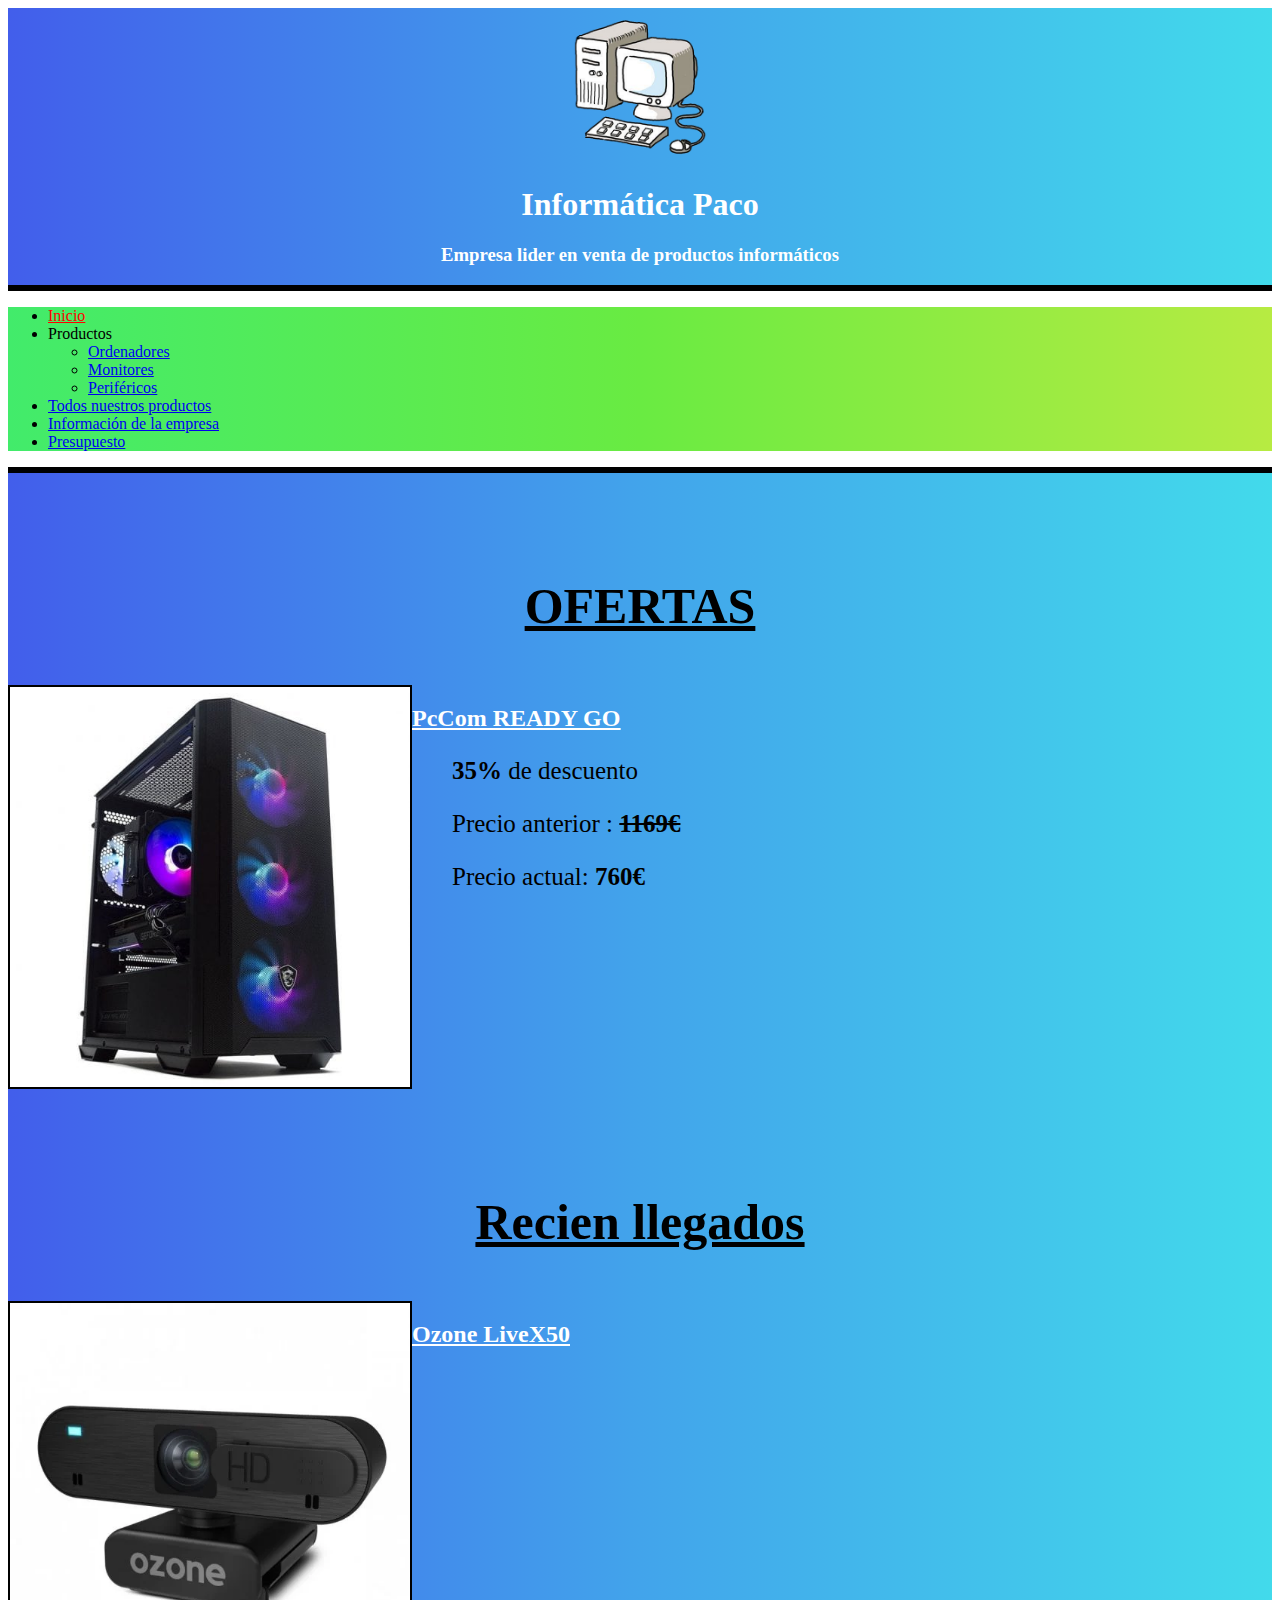
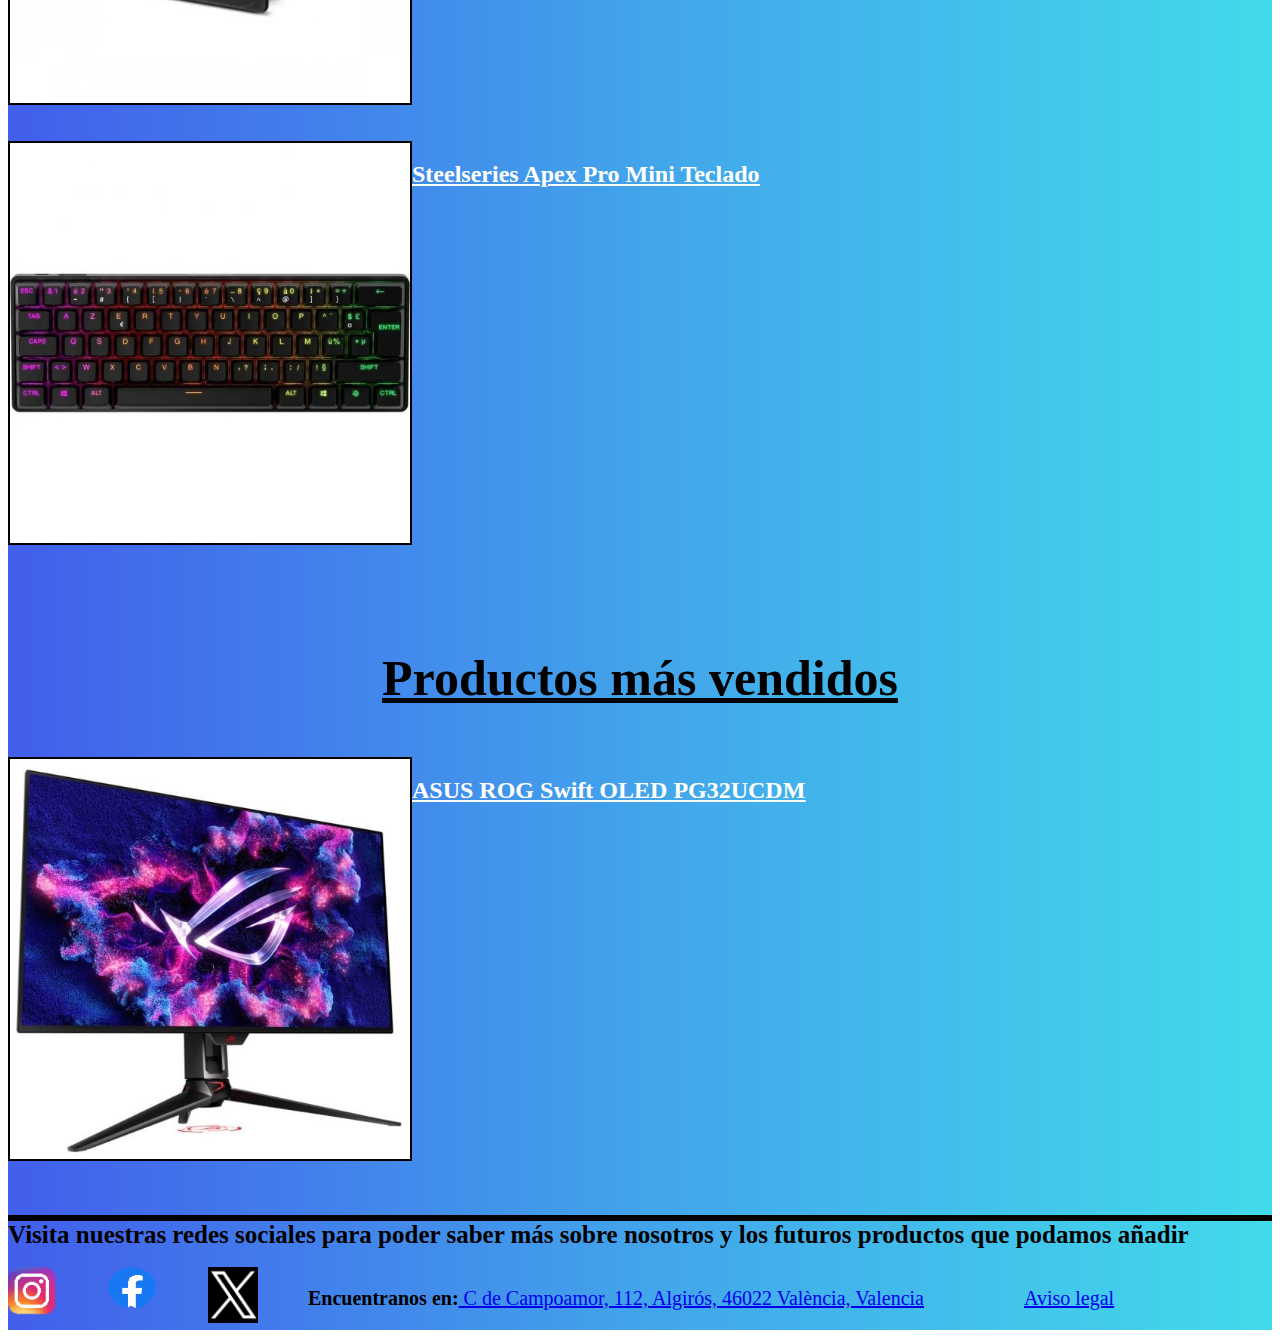
<file: index.html>
<!DOCTYPE html>
<html lang="es">

    <head>
        <meta charset="UTF-8">
        <link rel="stylesheet" href="css/IndexStyle.css">
        <title>Inicio</title>
        <link rel="shortcut icon" href="imagenes/ordenador-dibujo.png">
    </head>
<div class="fondo">
    <header class="cabecera">
       <div id="cab">
        <img src="imagenes/ordenador-dibujo.png" alt="IconoOrdenador">
        <h1>Informática Paco</h1>
        <h3>Empresa lider en venta de productos informáticos</h3>
       </div> 
    </header>

    <div class="separación"></div>
</div>
<div class="fondo2">
    <nav>
        <ul>
            <li><a href="index.html" id="lugarAct">Inicio</a></li>
            <li>Productos
                <ul>
                    <li><a href="paginas/Ordenadores.html">Ordenadores</a></li>
                    <li><a href="paginas/Monitores.html">Monitores</a></li>
                    <li><a href="paginas/Perifericos.html">Periféricos</a></li>
                </ul>
            </li>
            <li><a href="paginas/Productos.html">Todos nuestros productos</a></li>
            <li><a href="paginas/contactos.html">Información de la empresa</a></li>
            <li><a href="paginas/presupuesto.html"  >Presupuesto</a></li>
        </ul>
    </nav>
</div>
<div class="separación"></div>
<div class="fondo">
<br><br><br>
<h3 class="titulo"> <u>OFERTAS</u> </h3>
<div class="contenedor">
    <img class="imagen" src="imagenes/OrdGAlt.png" alt="ordenador" >
    <div>
        <h2 class="Eh2"><a class="Eh2" href="paginas/Ordenadores.html">PcCom READY GO</a></h2>
            <div id="contenido">
                <blockquote><b>35%</b> de descuento</blockquote>
                <blockquote>Precio anterior : <b><del>1169€</del></b></blockquote> 
                <blockquote>Precio actual: <b>760€</b></blockquote> 
            </div>  
    </div>
</div>
<br><br><br>
<h3 class="titulo"> <u>Recien llegados</u> </h3>
<div class="contenedor">
    <img class="imagen" src="imagenes/Webcam.png" alt="webcam" >
    <div>
        <h2 class="Eh2"><a class="Eh2" href="paginas/Perifericos.html">Ozone LiveX50</a></h2>
        
    </div>
    
</div>
<br><br>
<div class="contenedor">
    <img class="imagen" src="imagenes/Teclado.png" alt="teclado" >
    <div>
        <h2 class="Eh2"><a class="Eh2" href="paginas/Perifericos.html">Steelseries Apex Pro Mini Teclado</a></h2>
        
    </div>
</div>
<br><br><br>
<h3 class="titulo"> <u>Productos más vendidos</u> </h3>
<div class="contenedor">
    <img class="imagen" src="imagenes/MonitorGAlt.png" alt="monitor" >
    <div>
        <h2 class="Eh2"><a class="Eh2" href="paginas/Monitores.html">ASUS ROG Swift OLED PG32UCDM</a></h2>
        
    </div>
    
</div>
<br><br><br>
</div>
<div class="separación"></div>
<footer class="fondo">
    <b id="textoFT">Visita nuestras redes sociales para poder saber más sobre nosotros y los futuros productos que podamos añadir</b><br><br>
    <div class="conteiner">
        
        <a href="https://www.instagram.com/pccomponentes/?hl=es"><img class="img33" src="imagenes/LogoINS.png" alt="instagram"></a>
        <a href="https://www.facebook.com/pccomponentes/?locale=es_ES"><img class="img33" src="imagenes/logoFB.png" alt="facebook"></a>
        <a href="https://x.com/pccomponentes"> <img class="img33" src="imagenes/logoTW.png" alt="twitter"></a>

        <p id="dicFooter"><b>Encuentranos en:</b><a href="https://maps.app.goo.gl/uuY1YFzeSgrWUen3A"> C de Campoamor, 112, Algirós, 46022 València, Valencia</a></p>
        <br><br>
        <p id="avisoL"><a href="avisoLegal.doc">Aviso legal</a></p>
    </div>
</footer>
</html>
</file>
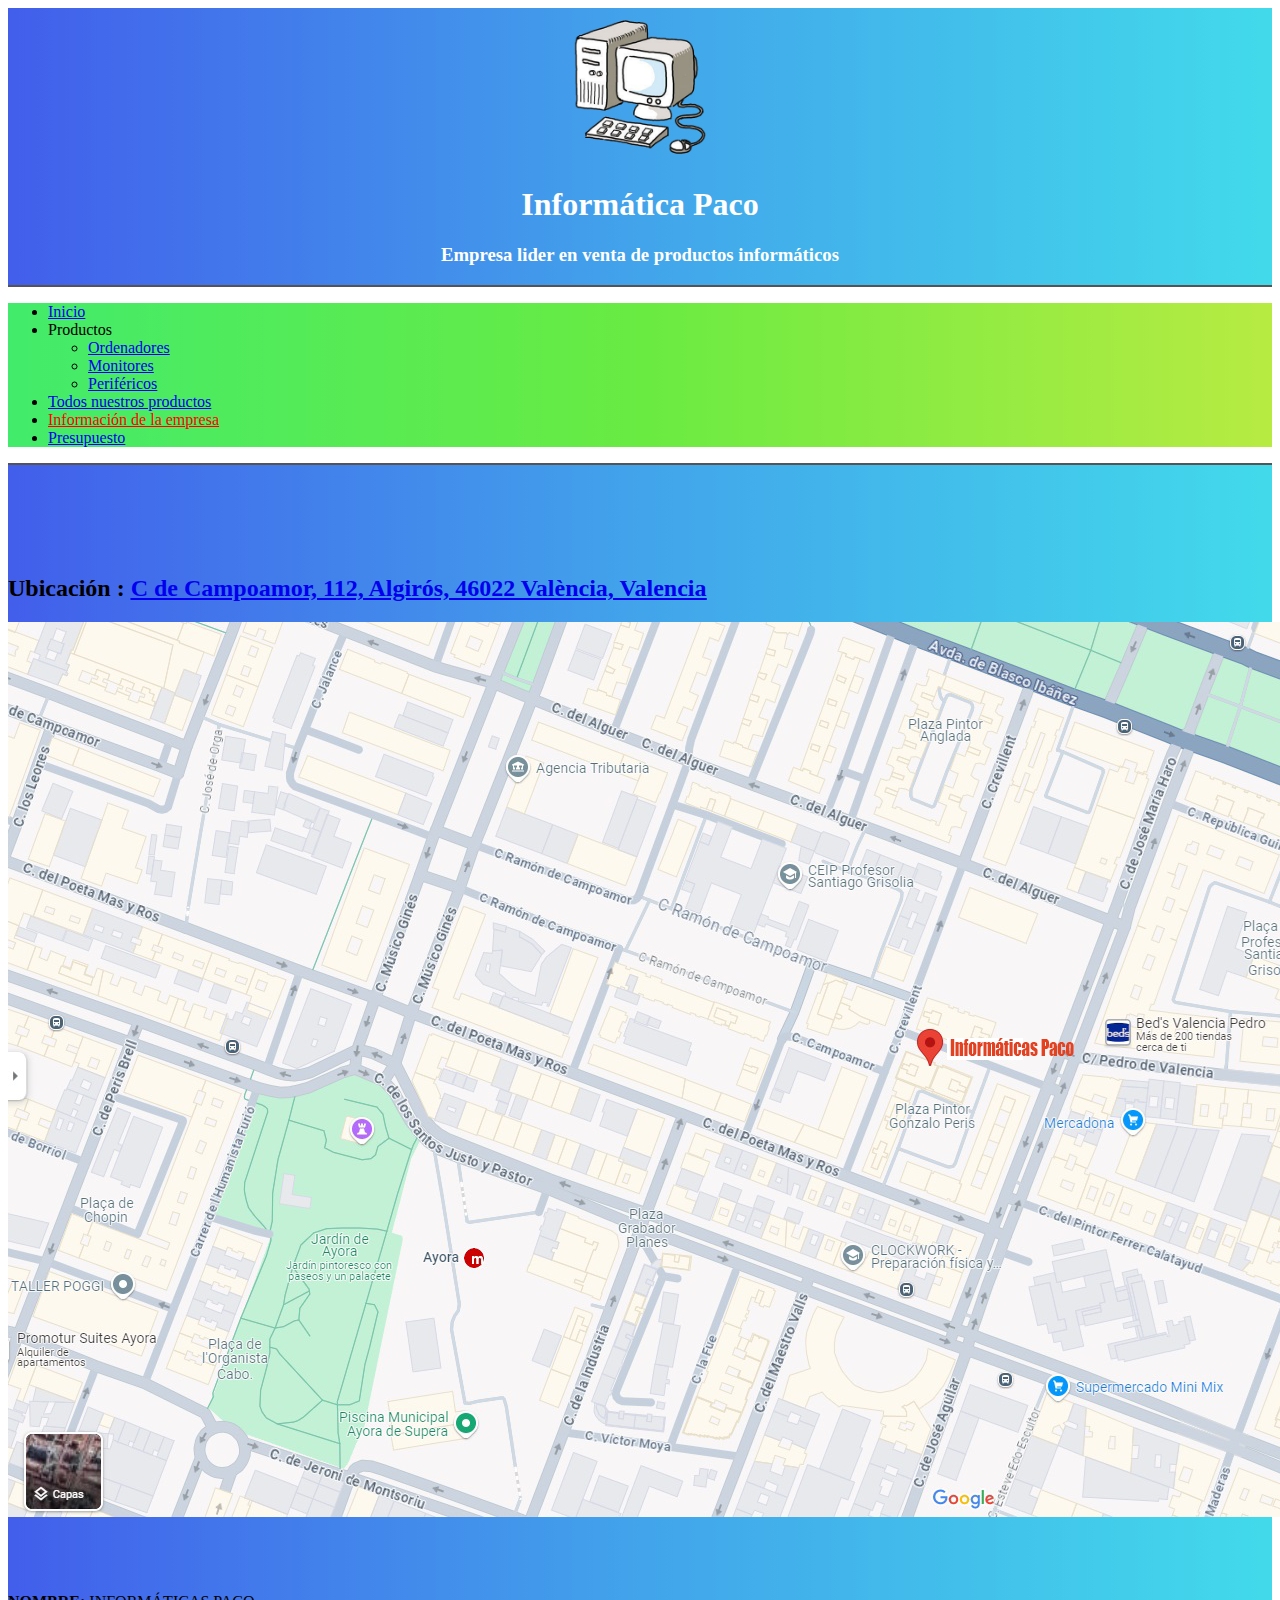
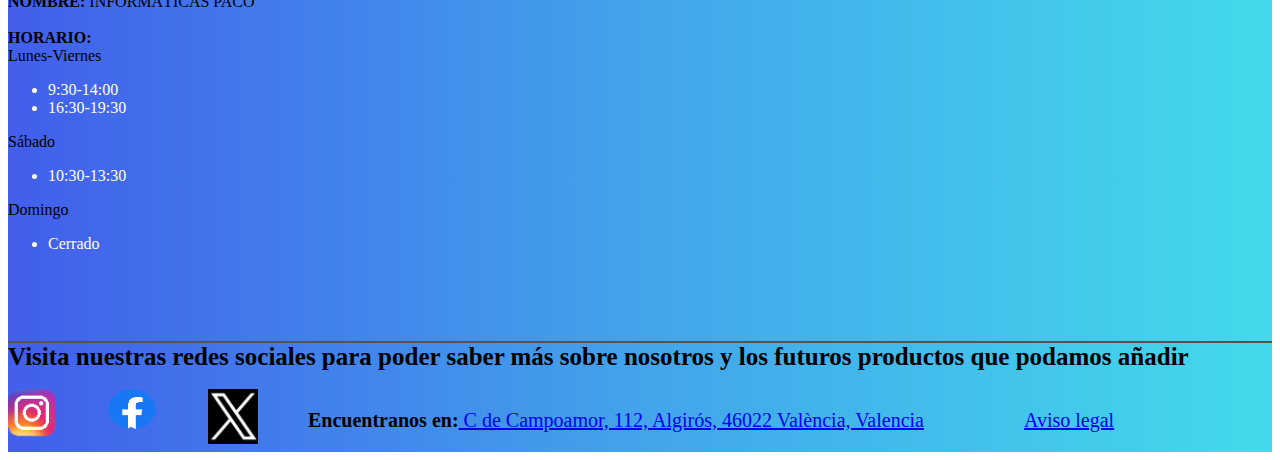
<file: paginas/contactos.html>
<!DOCTYPE html>
<html lang="es">
    <head>
        <meta charset="UTF-8">
        <title>Información de la empresa</title>
        <link rel="stylesheet" href="../css/ContactosStyle.css">
        <link rel="shortcut icon" href="../imagenes/ordenador-dibujo.png">
    </head>
<div class="fondo">
    <header class="cabecera">
       <div id="cab">
        <img src="../imagenes/ordenador-dibujo.png" alt="IconoOrdenador">
        <h1>Informática Paco</h1>
        <h3>Empresa lider en venta de productos informáticos</h3>

       </div> 
    </header>

    <div class="separación"></div>
</div>
<div class="fondo2">
    <nav>
        <ul>
            <li><a href="../index.html">Inicio</a></li>
            <li>Productos
                <ul>
                    <li><a href="Ordenadores.html">Ordenadores</a></li>
                    <li><a href="Monitores.html">Monitores</a></li>
                    <li ><a href="Perifericos.html" >Periféricos</a></li>
                </ul>
            </li>
            <li><a href="Productos.html">Todos nuestros productos</a></li>
            <li><a href="contactos.html" id="lugarAct">Información de la empresa</a></li>
            <li><a href="presupuesto.html" >Presupuesto</a></li>
        </ul>
    </nav>
</div>
<div class="fondo">
<div class="separación"></div>
<br>
<br>
<br>
<br>
<br>
<div>
    <h2>Ubicación : <a href="https://maps.app.goo.gl/uuY1YFzeSgrWUen3A"><u>C de Campoamor, 112, Algirós, 46022 València, Valencia</u></a></h2>
    <img src="../imagenes/mapaReal.png" alt="">
</div>
<br>
<br>
<br>
<br>
<div>
    <b>NOMBRE:</b> INFORMÁTICAS PACO
    <br>
    <br>
    <div class="color">
        <b>HORARIO:</b>
        <br>
        Lunes-Viernes
        <ul>
            <li>9:30-14:00</li>
            <li>16:30-19:30</li>
        </ul>
        Sábado
        <ul>
            <li>10:30-13:30</li>
        </ul>
        Domingo
        <ul>
            <li>Cerrado</li>
        </ul>
    </div>
    <br>
    <br>
</div>
<br><br>
<div class="separación"></div>
</div>
<footer class="fondo">
    <b id="textoFT">Visita nuestras redes sociales para poder saber más sobre nosotros y los futuros productos que podamos añadir</b><br><br>
    <div class="conteiner">
        
        <a href="https://www.instagram.com/pccomponentes/?hl=es"><img class="img33" src="../imagenes/LogoINS.png" alt="instagram"></a>
        <a href="https://www.facebook.com/pccomponentes/?locale=es_ES"><img class="img33" src="../imagenes/logoFB.png" alt="facebook"></a>
        <a href="https://x.com/pccomponentes"><img class="img33" src="../imagenes/logoTW.png" alt="twitter"></a>

        <p id="dicFooter"><b>Encuentranos en:</b><a href="https://maps.app.goo.gl/uuY1YFzeSgrWUen3A"> C de Campoamor, 112, Algirós, 46022 València, Valencia</a></p>
        <br><br>
        <p id="avisoL"><a href="avisoLegal.doc">Aviso legal</a></p>
    </div>
    
</footer>
</html>
</file>
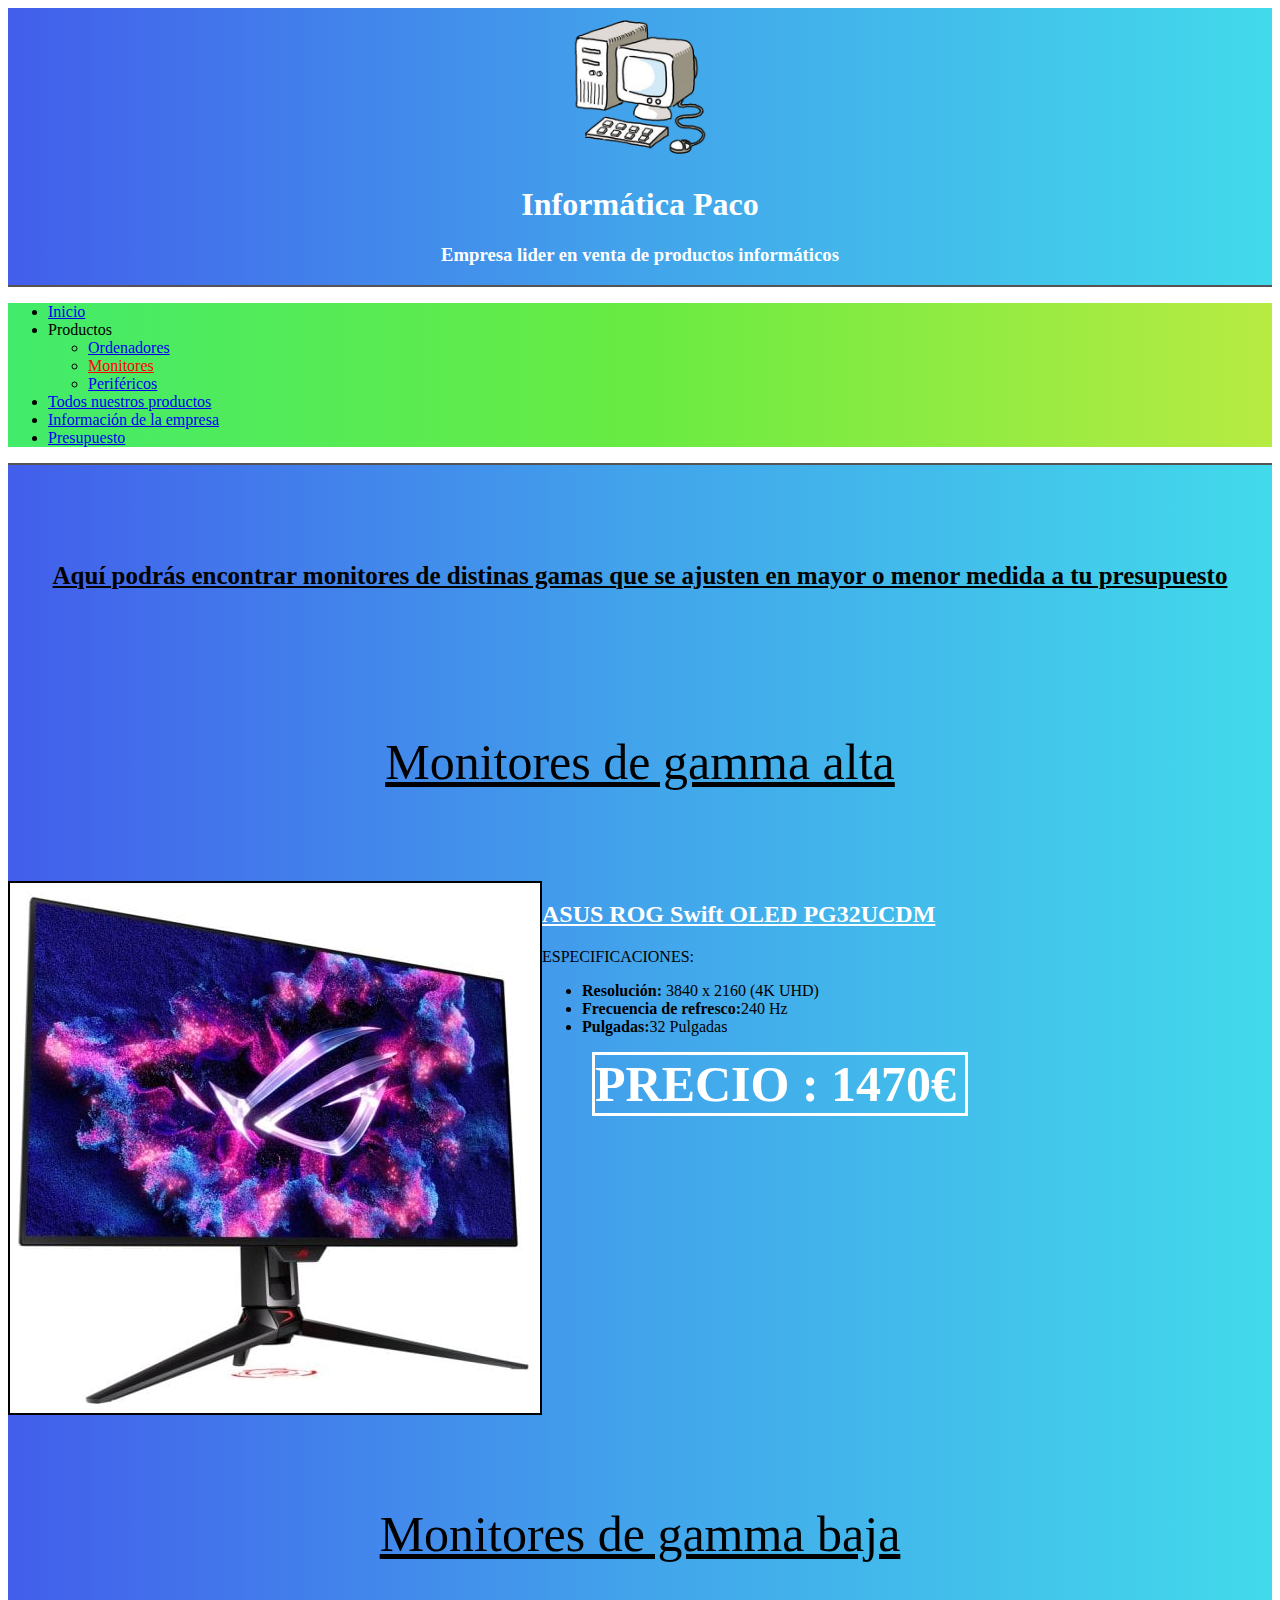
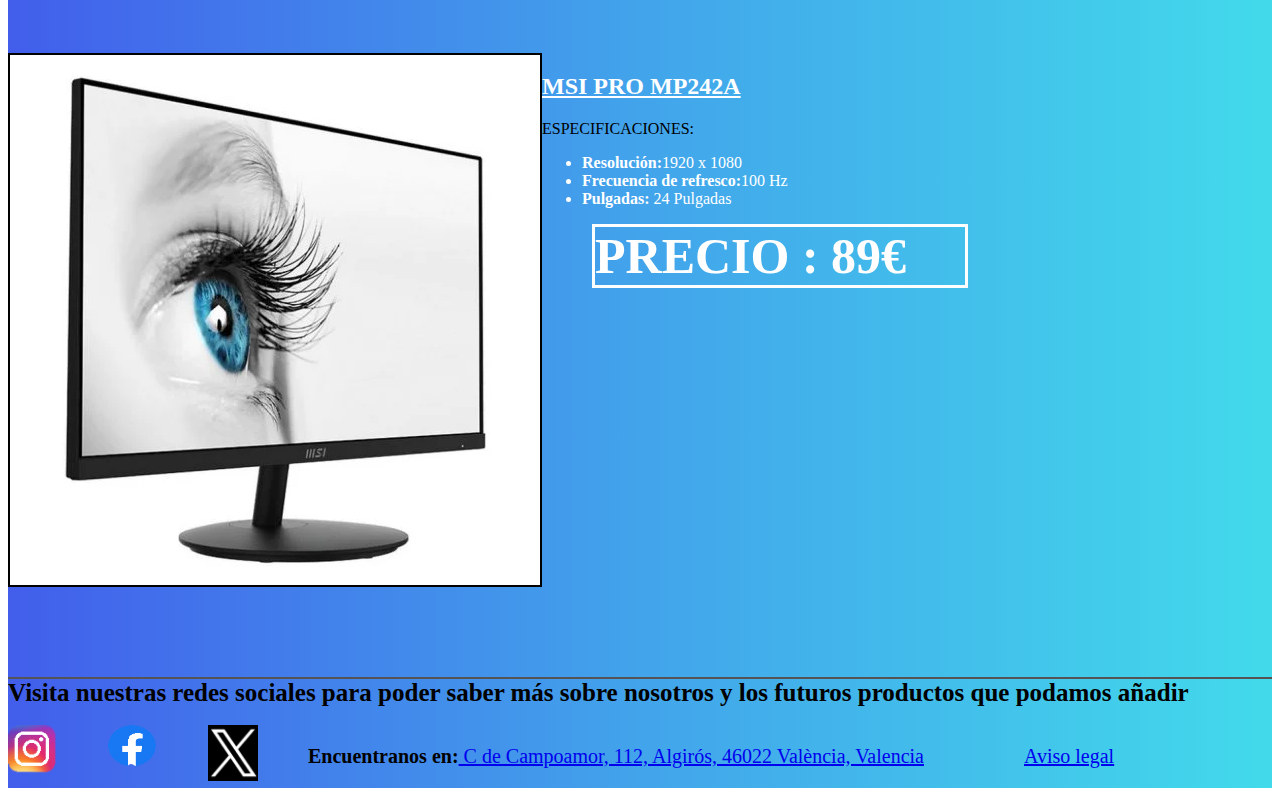
<file: paginas/Monitores.html>
<!DOCTYPE html>
<html lang="es">
    <head>
        <meta charset="UTF-8">
        <title>Monitores</title>
        <link rel="stylesheet" href="../css/MonitoresStyle.css">
        <link rel="shortcut icon" href="../imagenes/ordenador-dibujo.png">
    </head>
<div class="fondo">
    <header class="cabecera">
       <div id="cab">
        <img src="../imagenes/ordenador-dibujo.png" alt="IconoOrdenador">
        <h1>Informática Paco</h1>
        <h3>Empresa lider en venta de productos informáticos</h3>

       </div> 
    </header>

    <div class="separación"></div>
</div>
<div class="fondo2">
    <nav>
        <ul>
            <li><a href="../index.html">Inicio</a></li>
            <li>Productos
                <ul>
                    <li><a href="Ordenadores.html">Ordenadores</a></li>
                    <li><a href="Monitores.html" id="lugarAct">Monitores</a></li>
                    <li><a href="Perifericos.html">Periféricos</a></li>
                </ul>
            </li>
            <li><a href="Productos.html">Todos nuestros productos</a></li>
            <li><a href="contactos.html">Información de la empresa</a></li>
            <li><a href="presupuesto.html" >Presupuesto</a></li>
        </ul>
    </nav>
</div>
<div class="fondo">
<div class="separación"></div>
<br>
<br>
<br>
<br>
<div id="inf"><p id="p"><b>Aquí podrás encontrar monitores de distinas gamas que se ajusten en mayor o menor medida a tu presupuesto<br>
    <br></b>
</p>
</div>
<br>
<br>
<br>
<br>
<br>
<div class="titulo">Monitores de gamma alta</div>
<br>
<br>
<br>
<br>
<br>
<div class="contenedor">
    <img class=img src="../imagenes/MonitorGAlt.png" alt="monitor" >
    <div>
        <h2 class="h2">ASUS ROG Swift OLED PG32UCDM</h2>
            ESPECIFICACIONES:
            <ul>
                <li><b>Resolución:</b> 3840 x 2160 (4K UHD)</li>
                <LI><b>Frecuencia de refresco:</b>240 Hz</LI>
                <li><b>Pulgadas:</b>32 Pulgadas</li>
            </ul>
            <div class="precio"><B>PRECIO : 1470€</B></div>
    </div>
</div>
<br>
<br>
<br>
<br>
<br>
<div class="titulo">Monitores de gamma baja</div>
<br>
<br>
<br>
<br>
<br>
<div class="contenedor">
    <img class=img src="../imagenes/MonitorGBj.png" alt="monitor" >
    <div>
        <h2 class="h2">MSI PRO MP242A</h2>
            ESPECIFICACIONES:
            <ul class="colorTexto">
                <li><b>Resolución:</b>1920 x 1080</li>
                <LI><b>Frecuencia de refresco:</b>100 Hz</LI>
                <li><b>Pulgadas:</b> 24 Pulgadas</li>
            </ul>
            <div class="precio"><B>PRECIO : 89€</B></div>
    </div>
</div>
<br>
<br>
<br>
<br>
<br>
<div class="separación"></div>
</div>
<footer class="fondo">
    <b id="textoFT">Visita nuestras redes sociales para poder saber más sobre nosotros y los futuros productos que podamos añadir</b><br><br>
    <div class="conteiner">
        
        <a href="https://www.instagram.com/pccomponentes/?hl=es"><img class="img33" src="../imagenes/LogoINS.png" alt="instagram"></a>
        <a href="https://www.facebook.com/pccomponentes/?locale=es_ES"><img class="img33" src="../imagenes/logoFB.png" alt="facebook"></a>
        <a href="https://x.com/pccomponentes"> <img class="img33" src="../imagenes/logoTW.png" alt="twitter"></a>

        <p id="dicFooter"><b>Encuentranos en:</b><a href="https://maps.app.goo.gl/uuY1YFzeSgrWUen3A"> C de Campoamor, 112, Algirós, 46022 València, Valencia</a></p>
        <br><br>
        <p id="avisoL"><a href="avisoLegal.doc">Aviso legal</a></p>
    </div>
    
</footer>
</html>
</file>
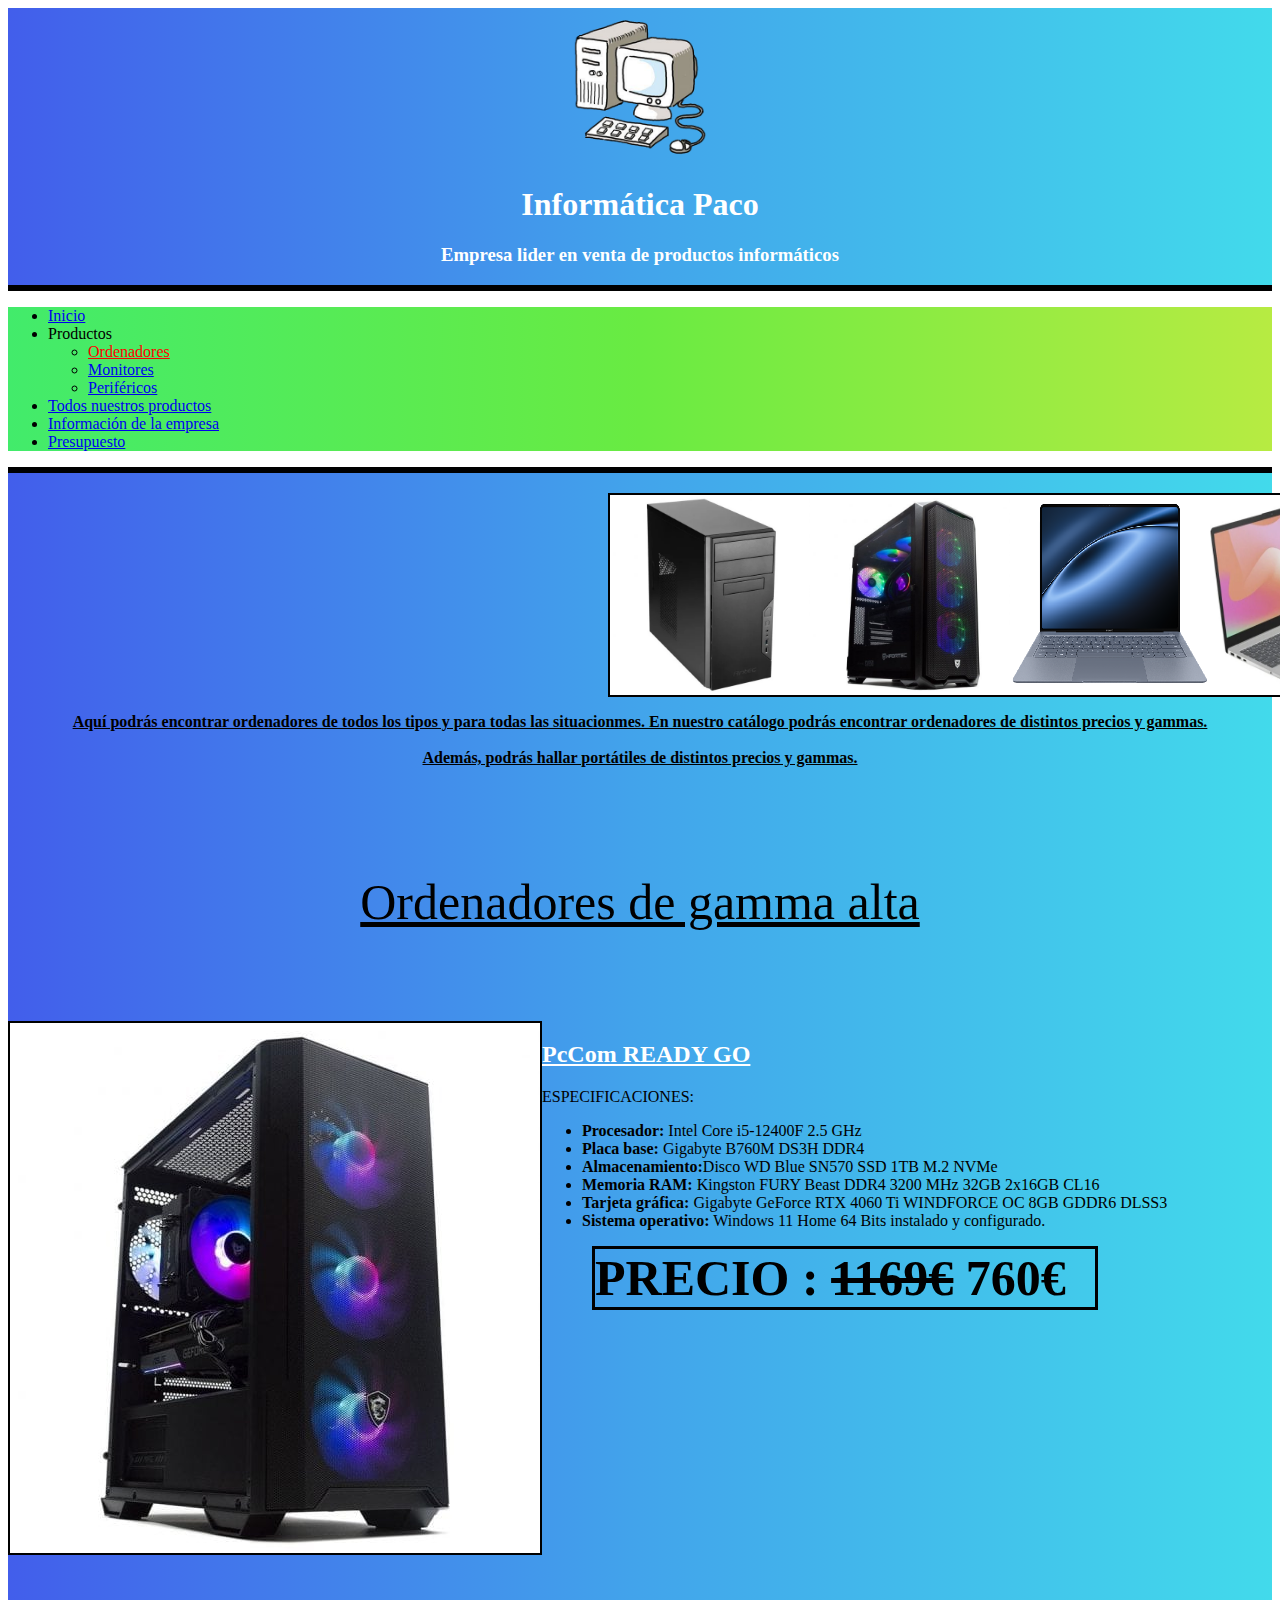
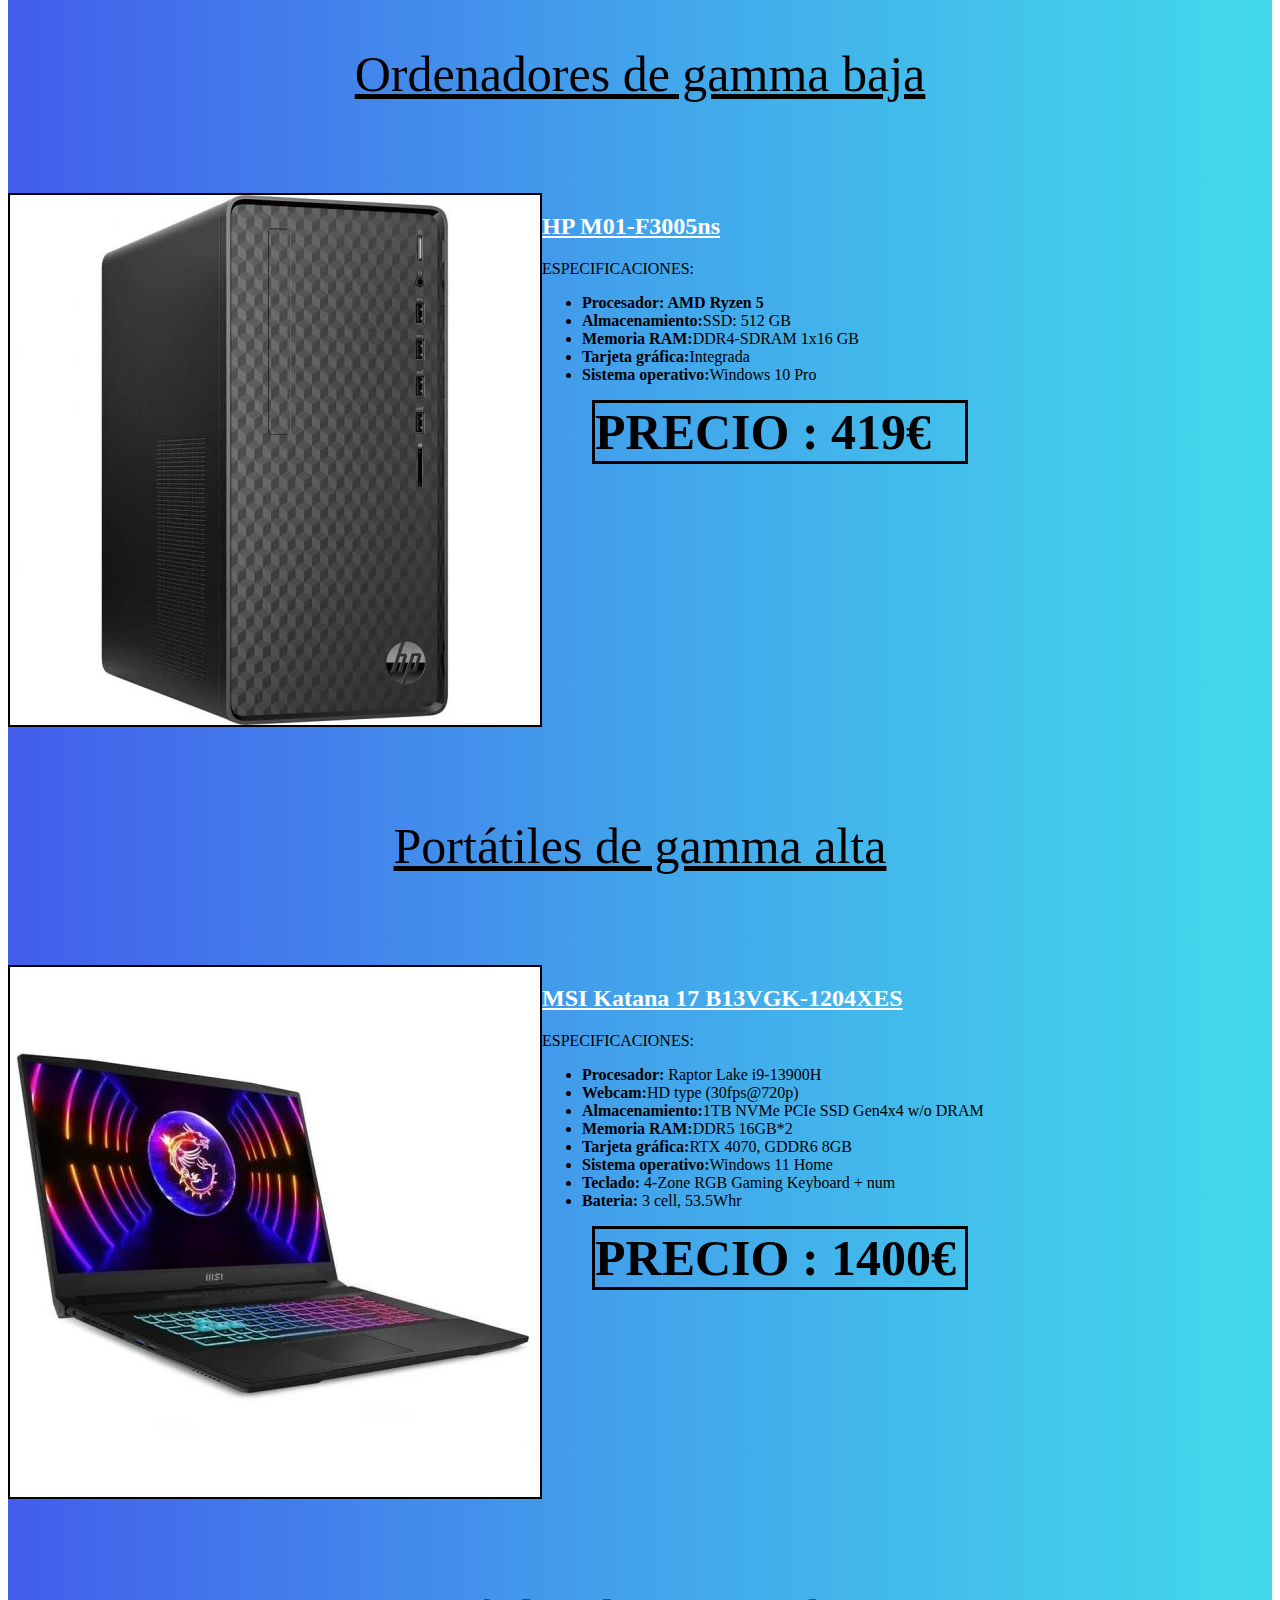
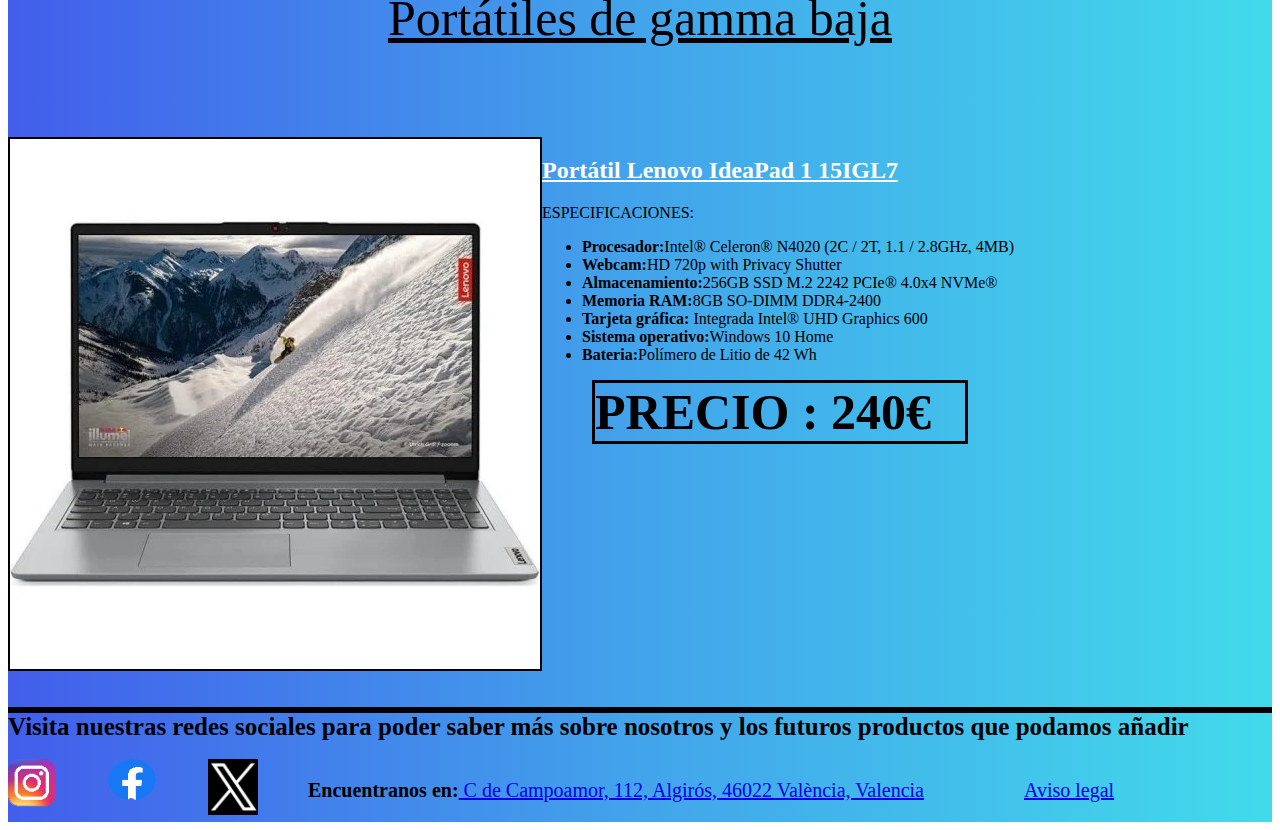
<file: paginas/Ordenadores.html>
<!DOCTYPE html>
<html lang="es">
    <head>
        <meta charset="UTF-8">
        <title>Ordenadores</title>
        <link rel="stylesheet" href="../css/OrdenadoresStyle.css">
        <link rel="shortcut icon" href="../imagenes/ordenador-dibujo.png">
    </head>
<div class="fondo">
    <header class="cabecera">
       <div id="cab">
        <img src="../imagenes/ordenador-dibujo.png" alt="IconoOrdenador">
        <h1>Informática Paco</h1>
        <h3>Empresa lider en venta de productos informáticos</h3>
       </div> 
    </header>
    <div class="separación"></div>
</div>
    
<div id="fondo2">
    <nav>
        <ul>
            <li><a href="../index.html">Inicio</a></li>
            <li>Productos
                <ul>
                    <li><a href="Ordenadores.html" id="lugarAct">Ordenadores</a></li>
                    <li><a href="Monitores.html">Monitores</a></li>
                    <li><a href="Perifericos.html">Periféricos</a></li>
                </ul>
            </li>
            <li><a href="Productos.html">Todos nuestros productos</a></li>
            <li><a href="contactos.html">Información de la empresa</a></li>
            <li><a href="presupuesto.html"  >Presupuesto</a></li>
        </ul>
    </nav>
</div>
<div class="separación"></div>

<div class="fondo">
<div class="imgEj">
    <img src="../imagenes/ord1.png" alt="ordenador">
    <img src="../imagenes/ord2.png" alt="ordenador">
    <img src="../imagenes/ord3.png" alt="ordenador">
    <img src="../imagenes/ord4.png" alt="ordenador">
</div>
<br>
<br>
<div id="inf"><p id="p"><b>Aquí podrás encontrar ordenadores de todos los tipos y para todas las situacionmes. En nuestro catálogo podrás encontrar ordenadores de distintos precios y gammas.<br>
    <br>
    Además, podrás hallar portátiles de distintos precios y gammas.</b>
</p>
</div>
<br>
<br>
<br>
<br>
<br>
<div class="titulo">Ordenadores de gamma alta</div>
<br>
<br>
<br>
<br>
<br>

<div class="contenedor">
    <img class=img src="../imagenes/OrdGAlt.png" alt="ordenador" >
    <div>
        <h2 class="h2">PcCom READY GO</h2>
            ESPECIFICACIONES:
            <ul>
                <li><b>Procesador:</b> Intel Core i5-12400F 2.5 GHz</li>
                <LI><b>Placa base:</b> Gigabyte B760M DS3H DDR4</LI>
                <li><b>Almacenamiento:</b>Disco WD Blue SN570 SSD 1TB M.2 NVMe</li>
                <li><b>Memoria RAM:</b> Kingston FURY Beast DDR4 3200 MHz 32GB 2x16GB CL16</li>
                <li><b>Tarjeta gráfica:</b> Gigabyte GeForce RTX 4060 Ti WINDFORCE OC 8GB GDDR6 DLSS3</li>
                <li><b>Sistema operativo:</b>  Windows 11 Home 64 Bits instalado y configurado.</li>
            </ul>
            <div id="precioDes"><B>PRECIO : <del>1169€</del> 760€</B></div>
    </div>
</div>
<br>
<br>
<br>
<br>
<br>
<div class="titulo">Ordenadores de gamma baja</div>
<br>
<br>
<br>
<br>
<br>
<div class="contenedor">
    <img class=img src="../imagenes/OrdGbj.png"  alt="ordenador">
    <div>
        <h2 class="h2">HP M01-F3005ns</h2>
            ESPECIFICACIONES:
            <ul>
                <li><b>Procesador: AMD Ryzen 5</b> </li>
                <li><b>Almacenamiento:</b>SSD: 512 GB</li>
                <li><b>Memoria RAM:</b>DDR4-SDRAM 1x16 GB</li>
                <li><b>Tarjeta gráfica:</b>Integrada</li>
                <li><b>Sistema operativo:</b>Windows 10 Pro</li>
            </ul>
            <div class="precio"><B>PRECIO : 419€ </B></div>
    </div>
</div>
<br>
<br>
<br>
<br>
<br>
<div class="titulo">Portátiles de gamma alta</div>
<br>
<br>
<br>
<br>
<br>
<div class="contenedor">
    <img class=img src="../imagenes/PortatilGAlt.png" alt="portatil" >
    <div>
        <h2 class="h2">MSI Katana 17 B13VGK-1204XES</h2>
            ESPECIFICACIONES:
            <ul>
                <li><b>Procesador:</b> Raptor Lake i9-13900H</li>
                <LI><b>Webcam:</b>HD type (30fps@720p)</LI>
                <li><b>Almacenamiento:</b>1TB NVMe PCIe SSD Gen4x4 w/o DRAM</li>
                <li><b>Memoria RAM:</b>DDR5 16GB*2</li>
                <li><b>Tarjeta gráfica:</b>RTX 4070, GDDR6 8GB</li>
                <li><b>Sistema operativo:</b>Windows 11 Home</li>
                <li><b>Teclado: </b> 4-Zone RGB Gaming Keyboard + num</li>
                <li><b>Bateria: </b> 3 cell, 53.5Whr</li>
            </ul>
            <div class="precio"><B>PRECIO : 1400€</B></div>
    </div>
</div>
<br>
<br>
<br>
<br>
<br>
<div class="titulo">Portátiles de gamma baja</div>
<br>
<br>
<br>
<br>
<br>
<div class="contenedor">
    <img class=img src="../imagenes/PortatilGBj.png" alt="portatil" >
    <div>
        <h2 class="h2">Portátil Lenovo IdeaPad 1 15IGL7</h2>
            ESPECIFICACIONES:
            <ul>
                <li><b>Procesador:</b>Intel® Celeron® N4020 (2C / 2T, 1.1 / 2.8GHz, 4MB)</li>
                <LI><b>Webcam:</b>HD 720p with Privacy Shutter</LI>
                <li><b>Almacenamiento:</b>256GB SSD M.2 2242 PCIe® 4.0x4 NVMe®</li>
                <li><b>Memoria RAM:</b>8GB SO-DIMM DDR4-2400</li>
                <li><b>Tarjeta gráfica:</b> Integrada Intel® UHD Graphics 600</li>
                <li><b>Sistema operativo:</b>Windows 10 Home</li>
                <LI><b>Bateria:</b>Polímero de Litio de 42 Wh</LI>
            </ul>
            <div class="precio"><B>PRECIO : 240€</B></div>
    </div>
</div>
<br><br>
</div>
<div class="separación"></div>
<footer class="fondo">
    <b id="textoFT">Visita nuestras redes sociales para poder saber más sobre nosotros y los futuros productos que podamos añadir</b><br><br>
    <div class="conteiner">
        
        <a href="https://www.instagram.com/pccomponentes/?hl=es"><img class="img33" src="../imagenes/LogoINS.png" alt="instagram"></a>
        <a href="https://www.facebook.com/pccomponentes/?locale=es_ES"><img class="img33" src="../imagenes/logoFB.png" alt="facebook"></a>
        <a href="https://x.com/pccomponentes"> <img class="img33" src="../imagenes/logoTW.png" alt="twitter"></a>

        <p id="dicFooter"><b>Encuentranos en:</b><a href="https://maps.app.goo.gl/uuY1YFzeSgrWUen3A"> C de Campoamor, 112, Algirós, 46022 València, Valencia</a></p>
        <br><br>
        <p id="avisoL"><a href="avisoLegal.doc">Aviso legal</a></p>
    </div>
    
</footer>
</html>
</file>
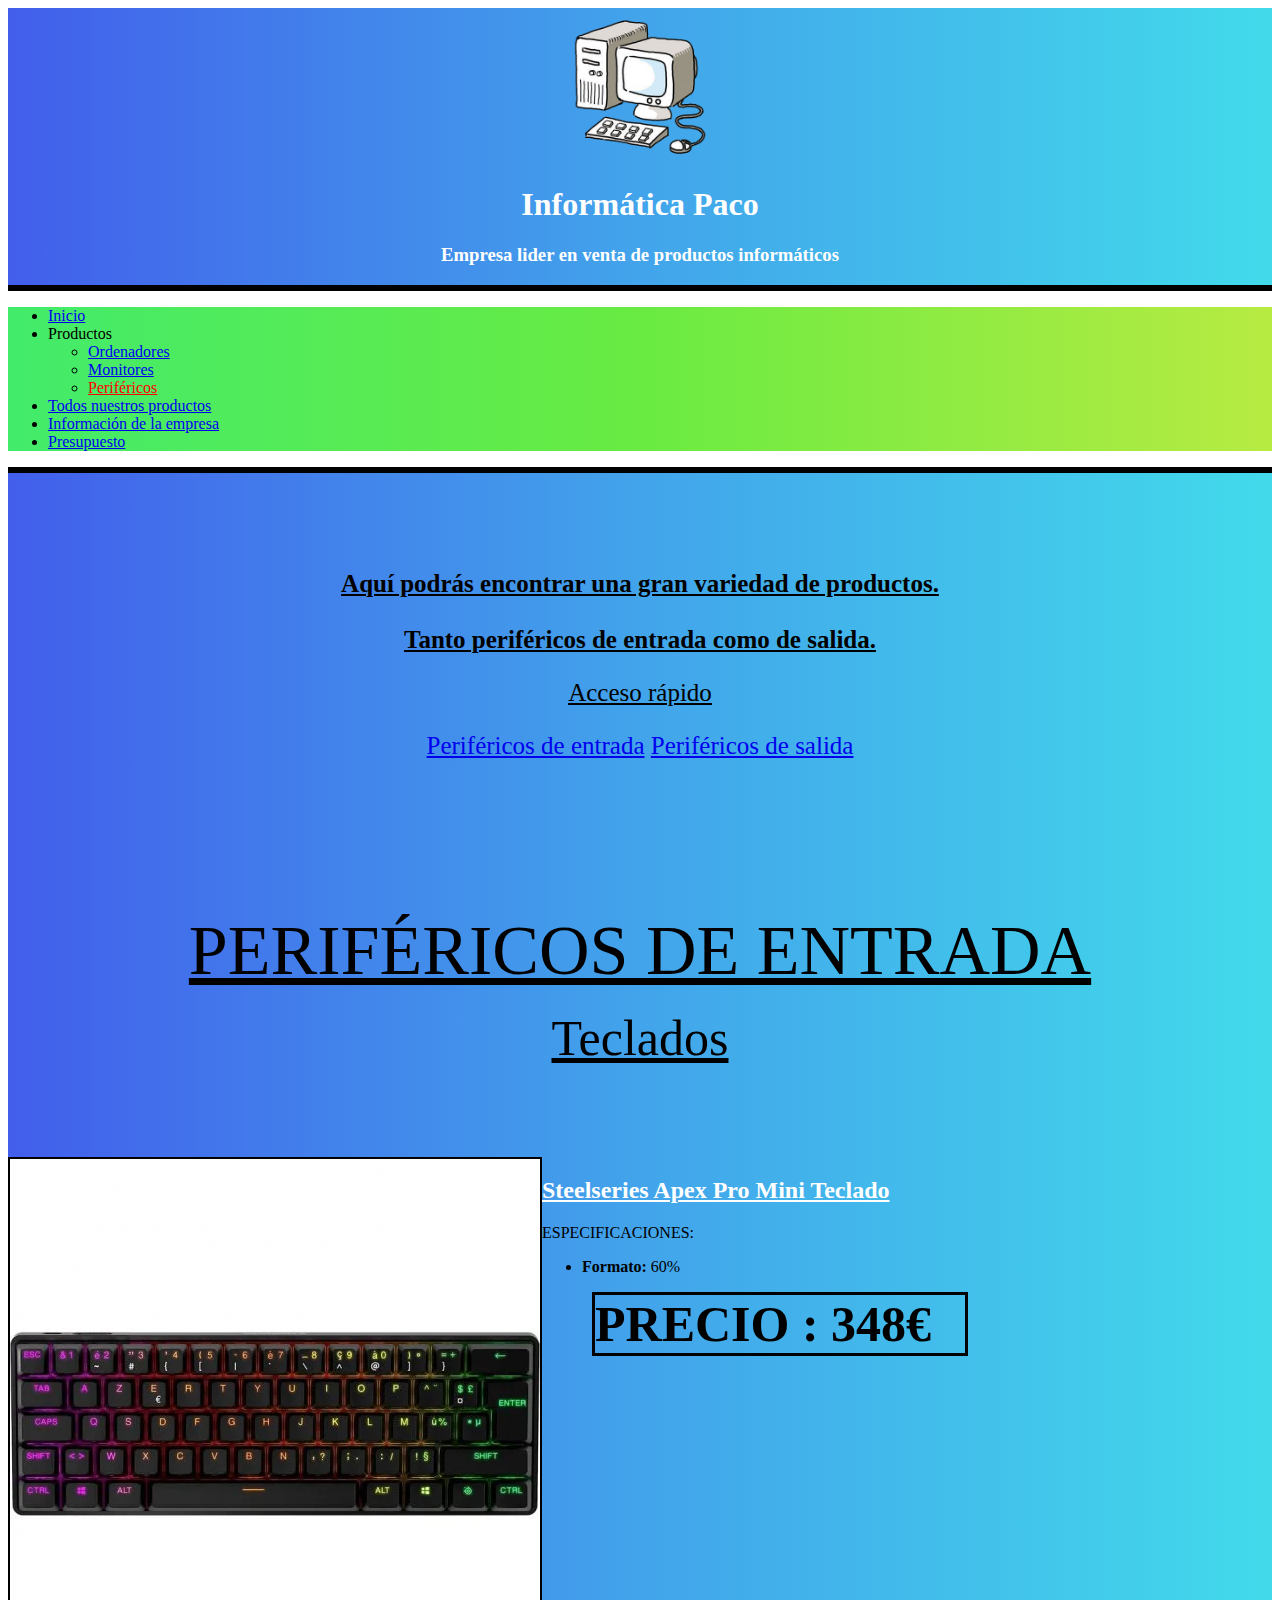
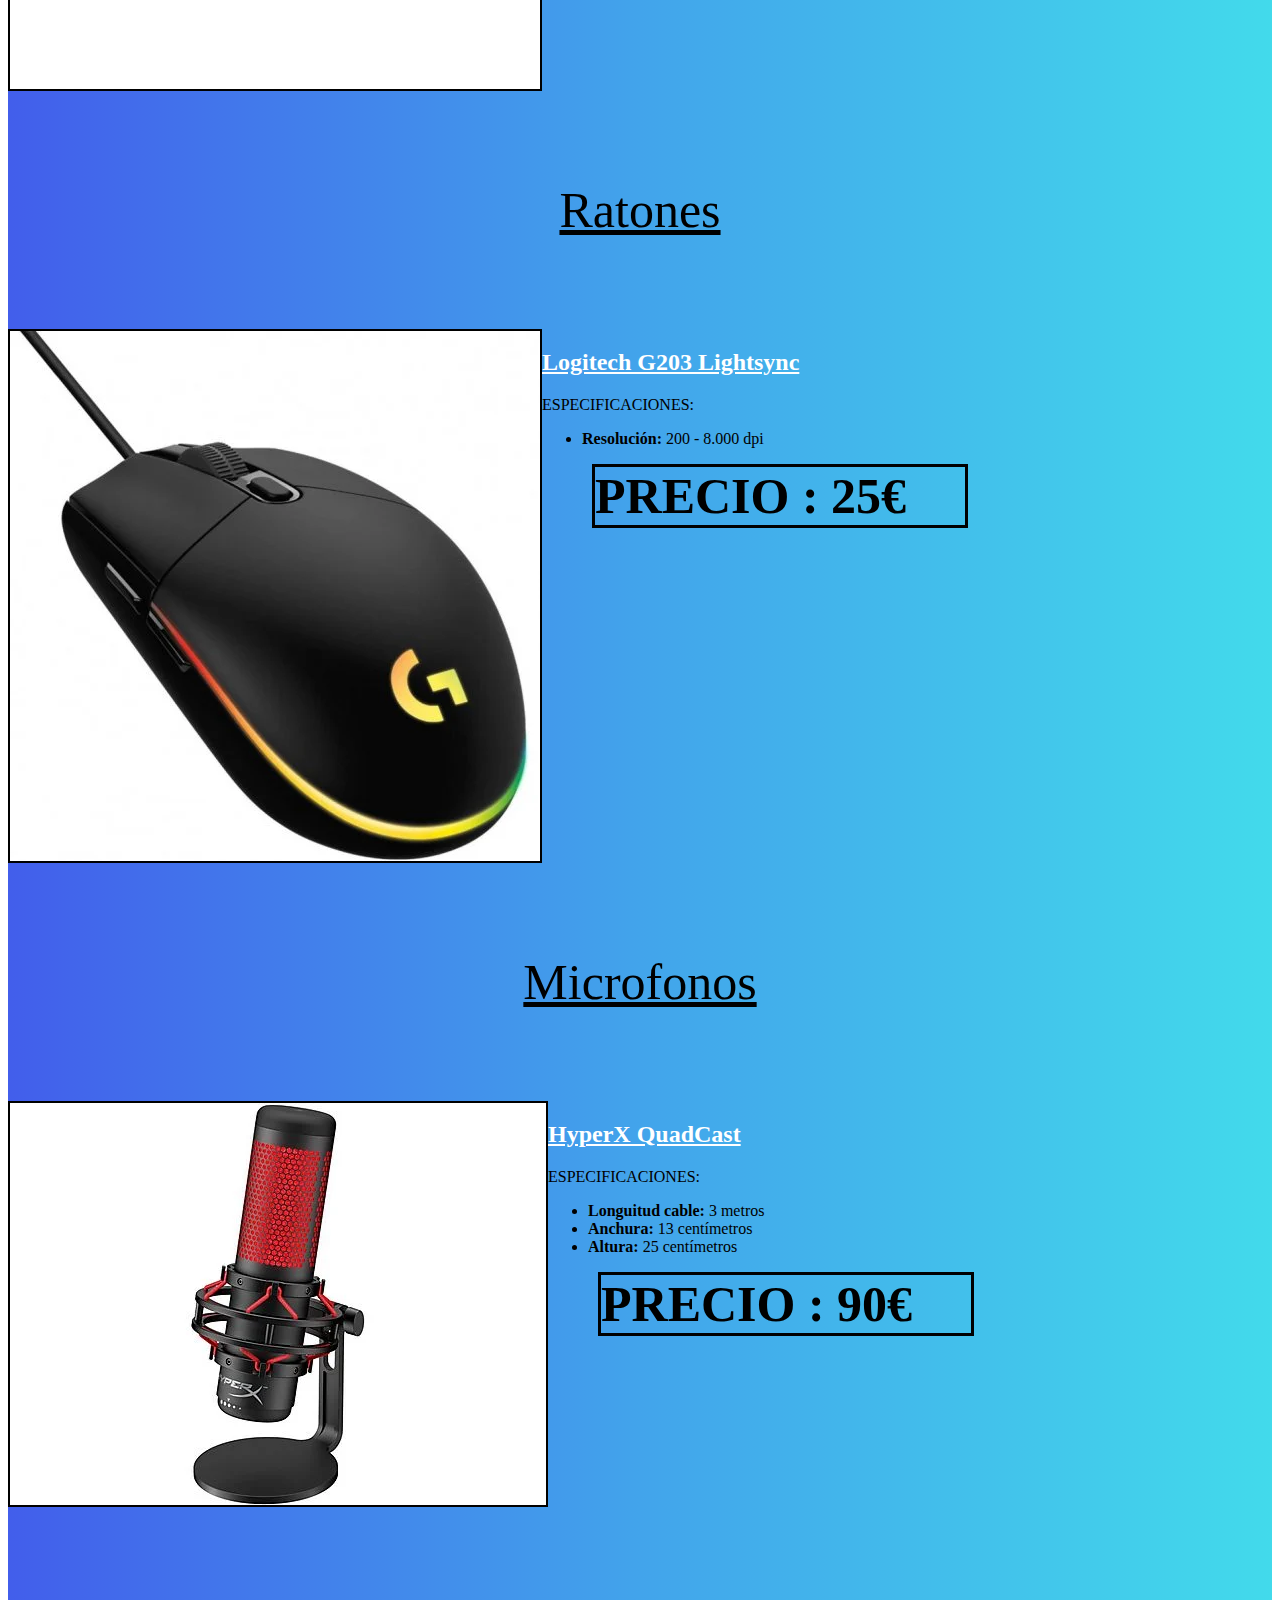
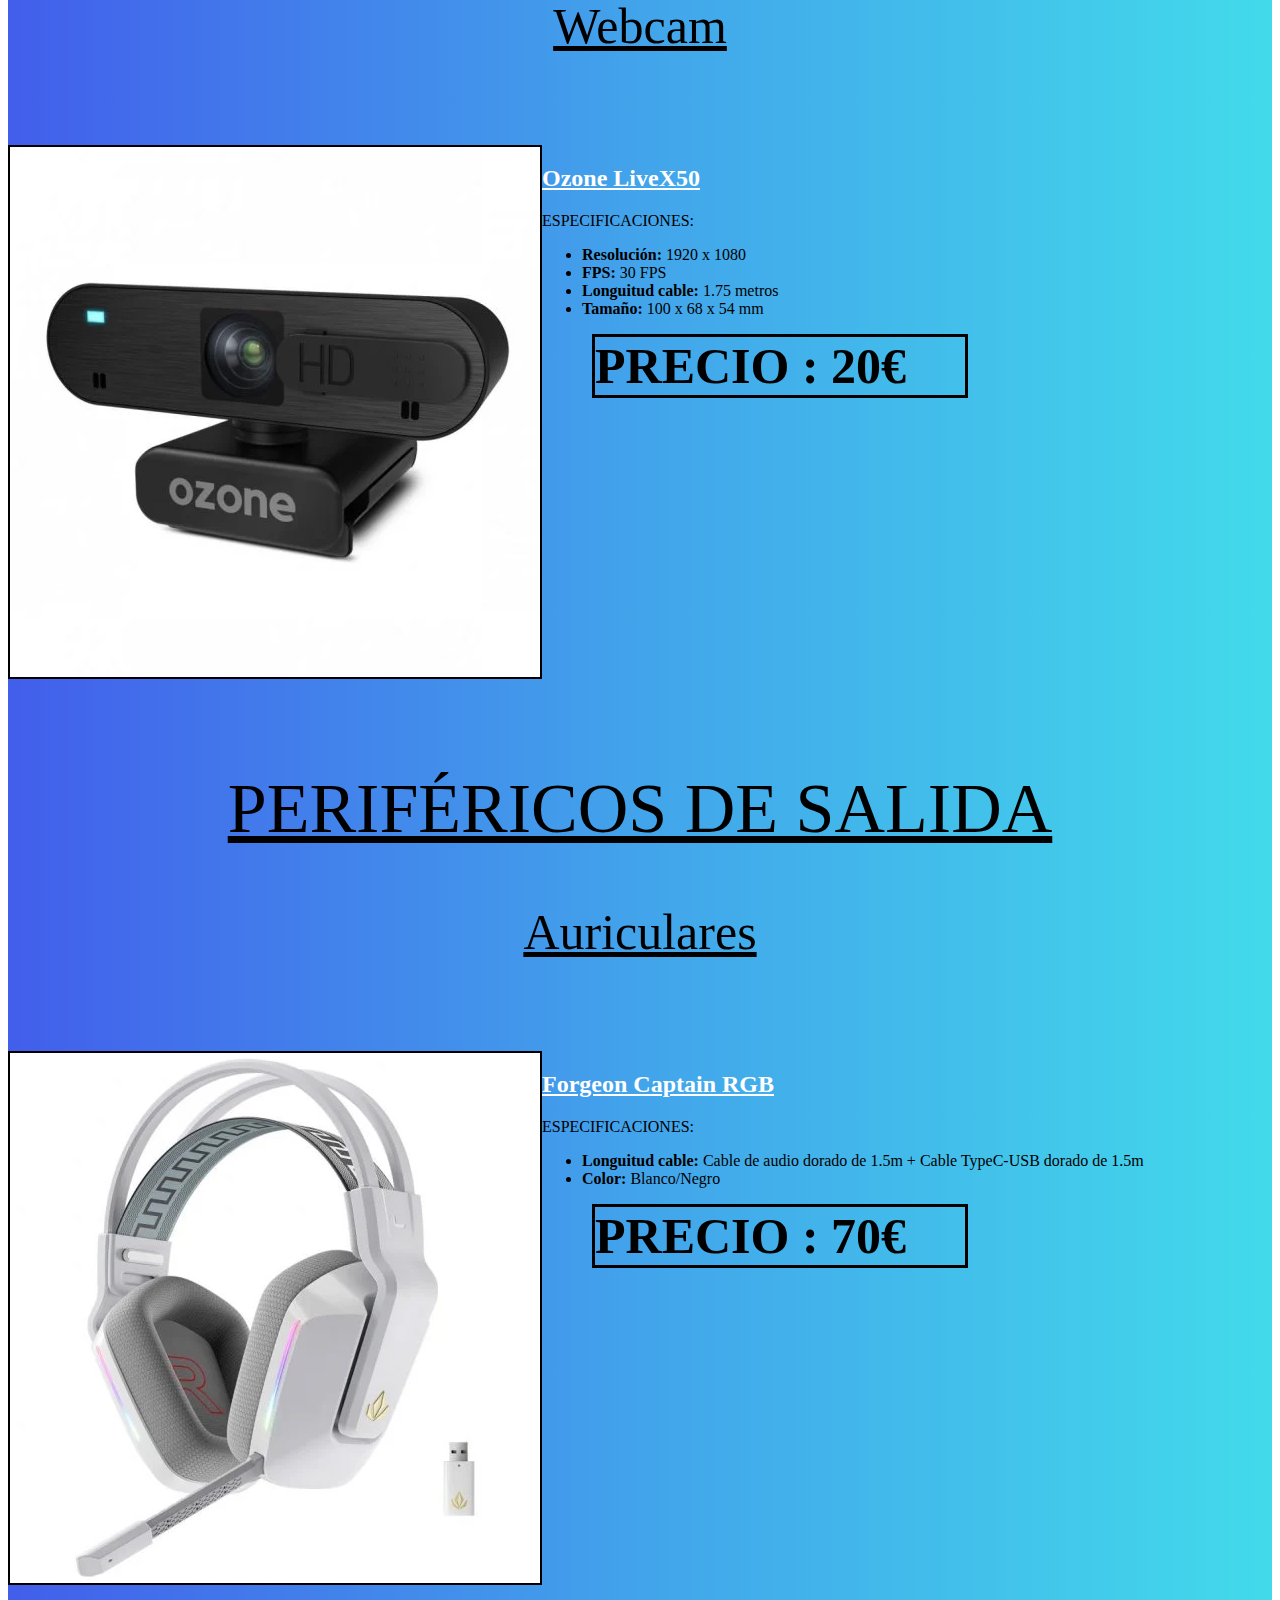
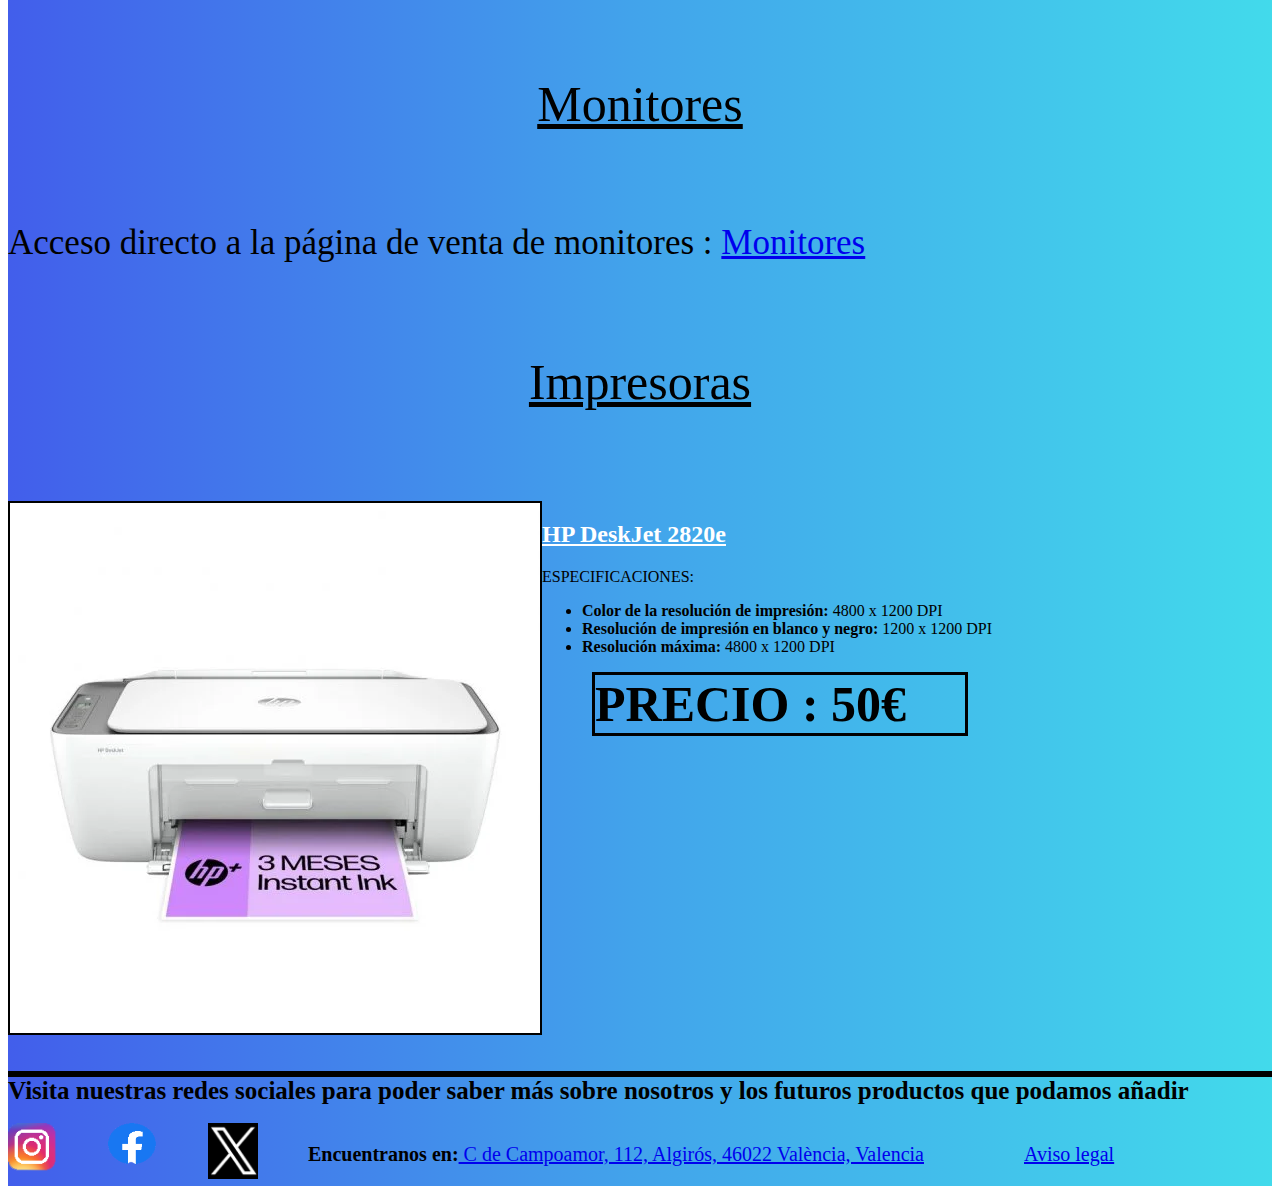
<file: paginas/Perifericos.html>
<!DOCTYPE html>
<html lang="es">
    <head>
        <meta charset="UTF-8">
        <title>Periféricos</title>
        <link rel="stylesheet" href="../css/PerifericosStyle.css">
        <link rel="shortcut icon" href="../imagenes/ordenador-dibujo.png">
    </head>
<div class="fondo">
    <header class="cabecera">
       <div id="cab">
        <img src="../imagenes/ordenador-dibujo.png" alt="IconoOrdenador">
        <h1>Informática Paco</h1>
        <h3>Empresa lider en venta de productos informáticos</h3>

       </div> 
    </header>

    <div class="separación"></div>
</div>
<div class="fondo2">
    <nav>
        <ul>
            <li><a href="../index.html">Inicio</a></li>
            <li>Productos
                <ul>
                    <li><a href="Ordenadores.html">Ordenadores</a></li>
                    <li><a href="Monitores.html">Monitores</a></li>
                    <li ><a href="Perifericos.html" id="lugarAct">Periféricos</a></li>
                </ul>
            </li>
            <li><a href="Productos.html">Todos nuestros productos</a></li>
            <li><a href="contactos.html">Información de la empresa</a></li>
            <li><a href="presupuesto.html" >Presupuesto</a></li>
        </ul>
    </nav>
</div>
<div class="fondo">
<div class="separación"></div>
<br>
<br>
<br>
<br>
<div id="inf"><p class="p"><b>Aquí podrás encontrar una gran variedad de productos.<br>
    <br>
    Tanto periféricos de entrada como de salida.</b>
</p>
<p class="p"><u>Acceso rápido</u></p>
<p id="accesoR">
    <a href="#entrada">Periféricos de entrada</a>
    <a href="#salida">Periféricos de salida</a>
</p>
</div>
<br>
<br>
<br>
<br>
<br>
<br>
<br>
<div id="entrada">PERIFÉRICOS DE ENTRADA</div>
<br>
<div class="titulo">Teclados</div>
<br>
<br>
<br>
<br>
<br>
<div class="contenedor">
    <img class=img src="../imagenes/Teclado.png" alt="teclado" >
    <div>
        <h2 class="h2">Steelseries Apex Pro Mini Teclado</h2>
            ESPECIFICACIONES:
            <ul>
                <li><b>Formato:</b> 60%</li>
            </ul>
            <div class="precio"><B>PRECIO : 348€</B></div>
    </div>
</div>
<br>
<br>
<br>
<br>
<br>
<div class="titulo">Ratones</div>
<br>
<br>
<br>
<br>
<br>
<div class="contenedor">
    <img class=img src="../imagenes/Raton.png" alt="raton" >
    <div>
        <h2 class="h2">Logitech G203 Lightsync</h2>
            ESPECIFICACIONES:
            <ul>
                <li><b>Resolución:</b> 200 - 8.000 dpi</li>
            </ul>
            <div class="precio"><B>PRECIO : 25€</B></div>
    </div>
</div>
<br>
<br>
<br>
<br>
<br>
<div class="titulo">Microfonos</div>
<br>
<br>
<br>
<br>
<br>
<div class="contenedor">
    <img class=img src="../imagenes/Microfono.png" alt="microfono" >
    <div>
        <h2 class="h2">HyperX QuadCast</h2>
            ESPECIFICACIONES:
            <ul>
                <li><b>Longuitud cable:</b> 3 metros</li>
                <LI><b>Anchura:</b> 13 centímetros</LI>
                <li><b>Altura:</b> 25 centímetros</li>
            </ul>
            <div class="precio"><B>PRECIO : 90€</B></div>
    </div>
</div>
<br>
<br>
<br>
<br>
<br>
<div class="titulo">Webcam</div>
<br>
<br>
<br>
<br>
<br>
<div class="contenedor">
    <img class=img src="../imagenes/Webcam.png" alt="webcam" >
    <div>
        <h2 class="h2">Ozone LiveX50</h2>
            ESPECIFICACIONES:
            <ul>
                <li><b>Resolución:</b> 1920 x 1080 </li>
                <LI><b>FPS:</b> 30 FPS </LI>
                <li><b>Longuitud cable:</b> 1.75 metros</li>
                <li><b>Tamaño:</b> 100 x 68 x 54 mm</li>
            </ul>
            <div class="precio"><B>PRECIO : 20€</B></div>
    </div>
</div>
<br>
<br>
<br>
<br>
<br>
<div id="salida">PERIFÉRICOS DE SALIDA</div>
<br>
<br>
<br>
<div class="titulo">Auriculares</div>
<br>
<br>
<br>
<br>
<br>
<div class="contenedor">
    <img class=img src="../imagenes/Auriculares.png" alt="auricular" >
    <div>
        <h2 class="h2">Forgeon Captain RGB</h2>
            ESPECIFICACIONES:
            <ul>
                <li><b>Longuitud cable:</b> Cable de audio dorado de 1.5m + Cable TypeC-USB dorado de 1.5m</li>
                <LI><b>Color:</b> Blanco/Negro</LI>
            </ul>
            <div class="precio"><B>PRECIO : 70€</B></div>
    </div>
</div>
<br>
<br>
<br>
<br>
<br>
<div class="titulo">Monitores</div>
<br>
<br>
<br>
<br>
<br>
<div id="monitorP">
    Acceso directo a la página de venta de monitores : <a href="Monitores.html">Monitores</a>
</div>
<br>
<br>
<br>
<br>
<br>
<div class="titulo">Impresoras</div>
<br>
<br>
<br>
<br>
<br>
<div class="contenedor">
    <img class=img src="../imagenes/Impresora.png" alt="impresora" >
    <div>
        <h2 class="h2">HP DeskJet 2820e</h2>
            ESPECIFICACIONES:
            <ul>
                <li><b>Color de la resolución de impresión:</b> 4800 x 1200 DPI</li>
                <LI><b>Resolución de impresión en blanco y negro:</b> 1200 x 1200 DPI</LI>
                <li><b>Resolución máxima:</b> 4800 x 1200 DPI</li>
            </ul>
            <div class="precio"><B>PRECIO : 50€</B></div>
    </div>
</div>
<br><br>
</div>
<div class="separación"></div>
<footer class="fondo">
    <b id="textoFT">Visita nuestras redes sociales para poder saber más sobre nosotros y los futuros productos que podamos añadir</b><br><br>
    <div class="conteiner">
        
        <a href="https://www.instagram.com/pccomponentes/?hl=es"><img class="img33" src="../imagenes/LogoINS.png" alt="instagram"></a>
        <a href="https://www.facebook.com/pccomponentes/?locale=es_ES"><img class="img33" src="../imagenes/logoFB.png" alt="facebook"></a>
        <a href="https://x.com/pccomponentes"> <img class="img33" src="../imagenes/logoTW.png" alt="twitter"></a>

        <p id="dicFooter"><b>Encuentranos en:</b><a href="https://maps.app.goo.gl/uuY1YFzeSgrWUen3A"> C de Campoamor, 112, Algirós, 46022 València, Valencia</a></p>
        <br><br>
        <p id="avisoL"><a href="avisoLegal.doc">Aviso legal</a></p>
    </div>
    
</footer>
</html>
</file>
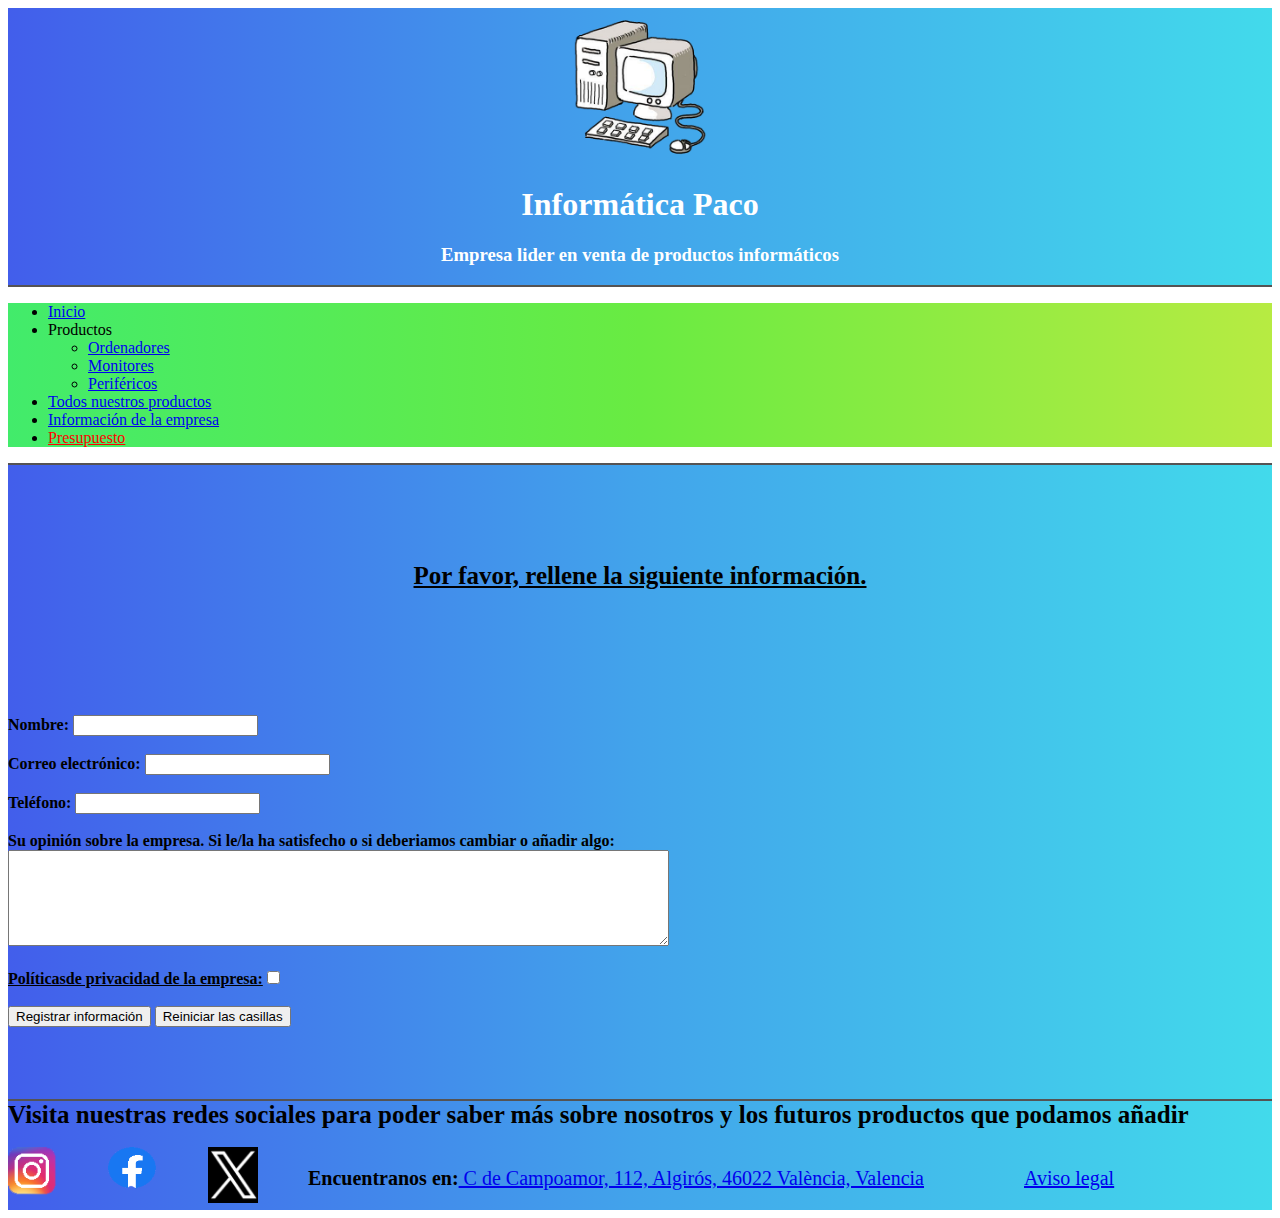
<file: paginas/presupuesto.html>
<!DOCTYPE html>
<html lang="es">
    <head>
        <meta charset="UTF-8">
        <title>Presupuesto</title>
        <link rel="stylesheet" href="../css/PresupuestoStyle.css">
        <link rel="shortcut icon" href="../imagenes/ordenador-dibujo.png">
    </head>
<div class="fondo">
    <header class="cabecera">
       <div id="cab">
        <img src="../imagenes/ordenador-dibujo.png" alt="ordenador">
        <h1>Informática Paco</h1>
        <h3>Empresa lider en venta de productos informáticos</h3>

       </div> 
    </header>

    <div class="separación"></div>
</div>
<div class="fondo2">
    <nav>
        <ul>
            <li><a href="../index.html">Inicio</a></li>
            <li>Productos
                <ul>
                    <li><a href="Ordenadores.html">Ordenadores</a></li>
                    <li><a href="Monitores.html">Monitores</a></li>
                    <li ><a href="Perifericos.html" >Periféricos</a></li>
                </ul>
            </li>
            <li><a href="Productos.html" >Todos nuestros productos</a></li>
            <li><a href="contactos.html" >Información de la empresa</a></li>
            <li><a href="presupuesto.html" id="lugarAct" >Presupuesto</a></li>
        </ul>
    </nav>
</div>
<div class="fondo">
<div class="separación"></div>
<br><br>
<br><br>

<div id="inf"><p id="p"><b>Por favor, rellene la siguiente información.<br>
    <br>
    </b>
</p>
</div>

<br><br><br><br>
<form>
    <b>Nombre:</b> <input type="text" name="texto" id="texto" value="" required>
    <br><br>
    <b>Correo electrónico: </b><input type="email" name="email" id="email" value="" required>
    <br><br>
    <b>Teléfono:</b> <input type="tel" name="telefono" id="telefono" pattern="[0-9]{9}" required>
    <br><br>
    <div>
        <b>Su opinión sobre la empresa. Si le/la ha satisfecho o si deberiamos cambiar o añadir algo: </b>
    </div>
    <textarea name="InformacionExtra" id="InformacionExtra" cols="80" rows="6"></textarea>
    <br><br>
    <a href="PolíticasDePrivacidad.odt" id="color"><b>Políticasde privacidad de la empresa:</b></a><input type="checkbox" required name="PoliticaPrivacidad" value="" >
    <br><br>
    <input type="submit" name="boton" value="Registrar información">
    <input type="reset" name="boton" value="Reiniciar las casillas" >
</form>
<br><br><br><br>
<div class="separación"></div>
</div>
<footer class="fondo">
    <b id="textoFT">Visita nuestras redes sociales para poder saber más sobre nosotros y los futuros productos que podamos añadir</b><br><br>
    <div class="conteiner">
        
        <a href="https://www.instagram.com/pccomponentes/?hl=es"><img class="img33" src="../imagenes/LogoINS.png" alt="instagram"></a>
        <a href="https://www.facebook.com/pccomponentes/?locale=es_ES"><img class="img33" src="../imagenes/logoFB.png" alt="facebook"></a>
        <a href="https://x.com/pccomponentes"> <img class="img33" src="../imagenes/logoTW.png" alt="twitter"></a>

        <p id="dicFooter"><b>Encuentranos en:</b><a href="https://maps.app.goo.gl/uuY1YFzeSgrWUen3A"> C de Campoamor, 112, Algirós, 46022 València, Valencia</a></p>
        <br><br>
        <p id="avisoL"><a href="avisoLegal.doc">Aviso legal</a></p>
    </div>
    
</footer>
</html>
</file>
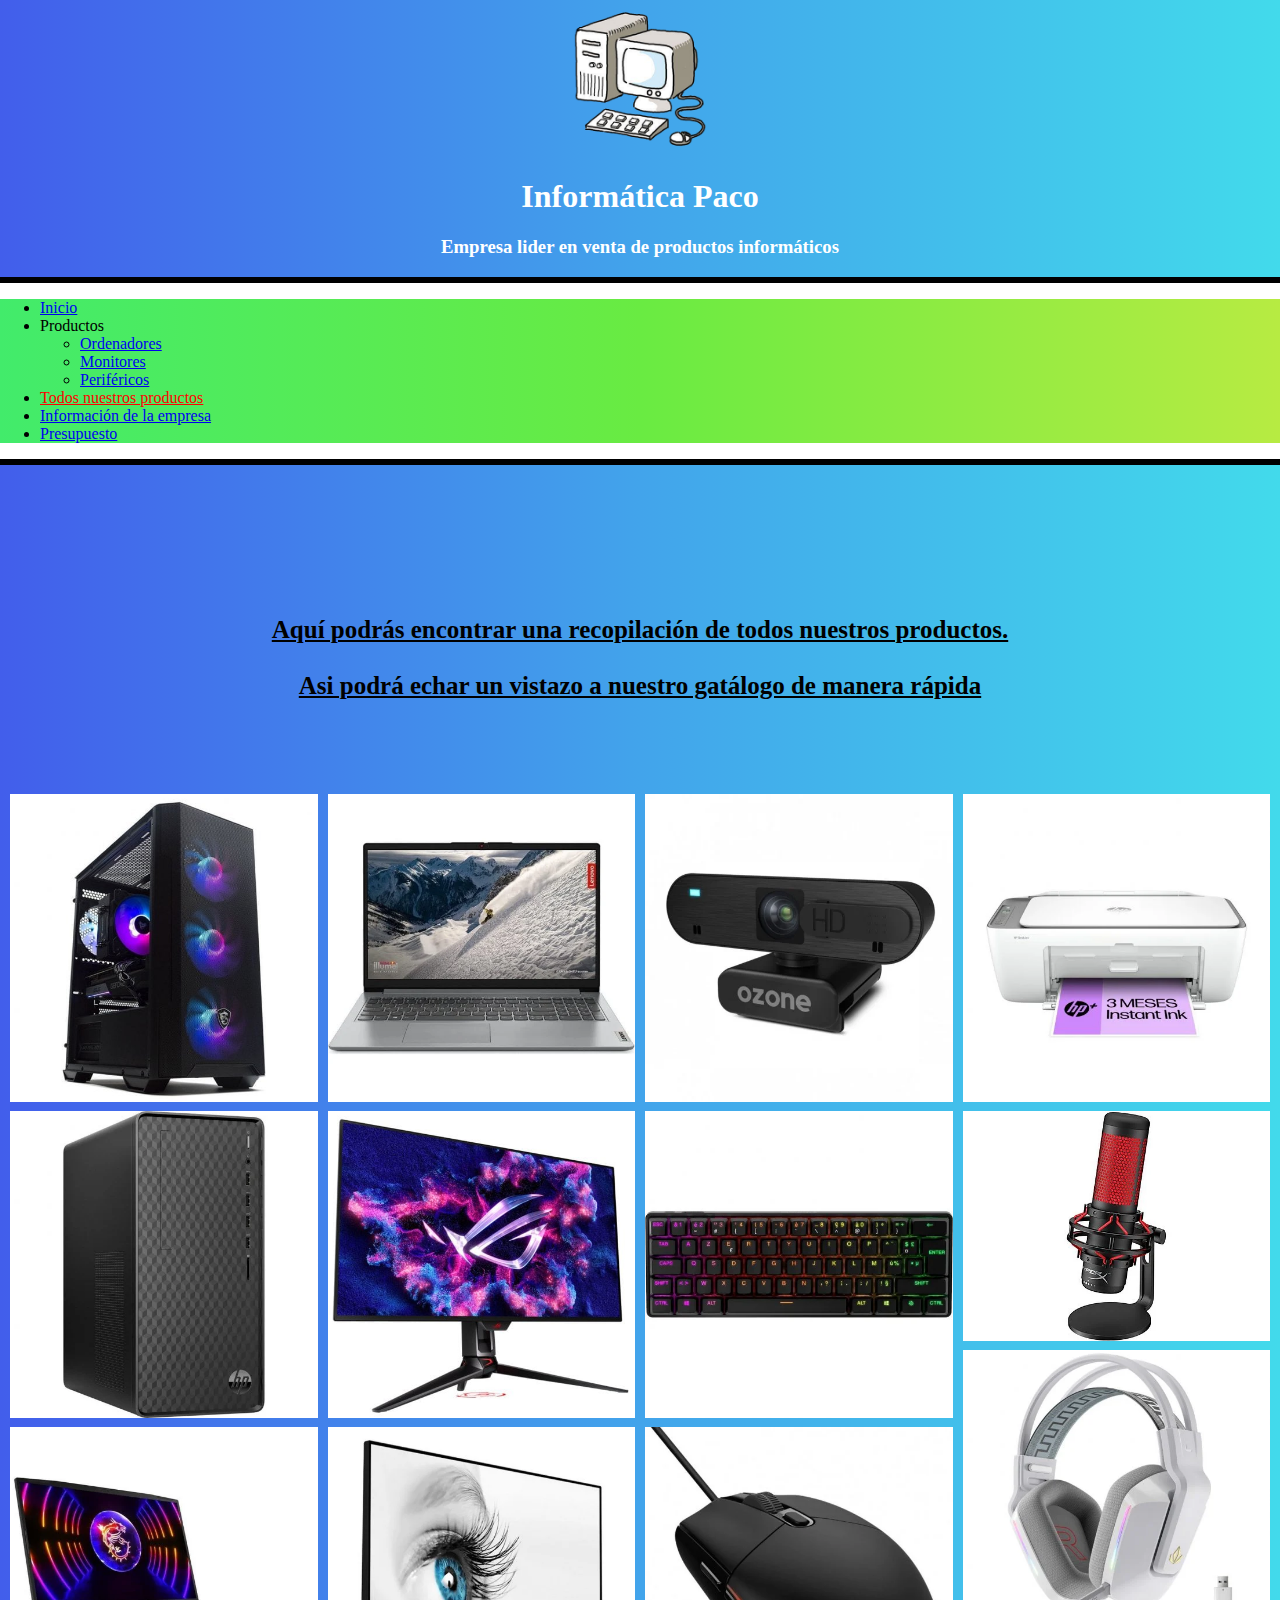
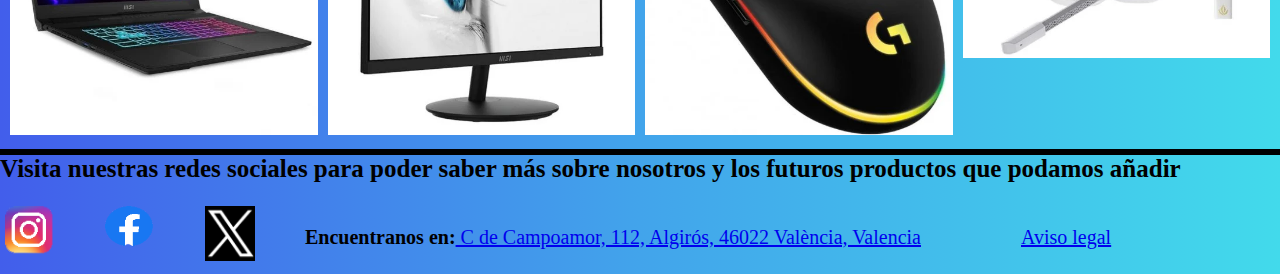
<file: paginas/Productos.html>
<!DOCTYPE html>
<html lang="es">
    <head>
        <meta charset="UTF-8">
        <title>Todos nuestros productos</title>
        <link rel="stylesheet" href="../css/ProductosStyle.css">
        <link rel="shortcut icon" href="../imagenes/ordenador-dibujo.png">
    </head>
<div class="fondo">
    <header class="cabecera">
       <div id="cab">
        <img src="../imagenes/ordenador-dibujo.png" alt="IconoOrdenador">
        <h1>Informática Paco</h1>
        <h3>Empresa lider en venta de productos informáticos</h3>

       </div> 
    </header>

    <div class="separación"></div>
</div>
<div class="fondo2">
    <nav>
        <ul>
            <li><a href="../index.html">Inicio</a></li>
            <li>Productos
                <ul>
                    <li><a href="Ordenadores.html">Ordenadores</a></li>
                    <li><a href="Monitores.html">Monitores</a></li>
                    <li ><a href="Perifericos.html" >Periféricos</a></li>
                </ul>
            </li>
            <li><a href="Productos.html" id="lugarAct">Todos nuestros productos</a></li>
            <li><a href="contactos.html" >Información de la empresa</a></li>
            <li><a href="presupuesto.html"  >Presupuesto</a></li>
        </ul>
    </nav>
</div>
<div class="fondo">
<div class="separación"></div>
<br>
<br>
<br>
<br>
<br>
<br>
<br>
<div id="inf"><p id="p"><b>Aquí podrás encontrar una recopilación de todos nuestros productos.<br>
    <br>
    Asi podrá echar un vistazo a nuestro gatálogo de manera rápida</b>
</p>
</div>
<br><br><br>

    <div class="conteiner">
        <div class="column">
            <a href="Ordenadores.html"><img src="../imagenes/OrdGAlt.png" alt="ordenador"></a>
            <a href="Ordenadores.html"><img src="../imagenes/OrdGbj.png" alt="ordenador"></a>
            <a href="Ordenadores.html"><img src="../imagenes/PortatilGAlt.png" alt="portatil"></a>
        </div>
        <div class="column">
            <a href="Ordenadores.html"><img src="../imagenes/PortatilGBj.png" alt="portatil"></a>
            <a href="Monitores.html"><img src="../imagenes/MonitorGAlt.png" alt="monitor"></a>
            <a href="Monitores.html"><img src="../imagenes/MonitorGBj.png" alt="monitor"></a>
        </div>
        <div class="column">
            <a href="Perifericos.html"><img src="../imagenes/Webcam.png" alt="webcam"></a>
            <a href="Perifericos.html"><img src="../imagenes/Teclado.png" alt="teclado"></a>
            <a href="Perifericos.html"><img src="../imagenes/Raton.png" alt="raton"></a>
        </div>
        <div class="column">
            <a href="Perifericos.html"><img src="../imagenes/Impresora.png" alt="impresora"></a>
            <a href="Perifericos.html"><img src="../imagenes/Microfono.png" alt="microfono"></a>
            <a href="Perifericos.html"><img src="../imagenes/Auriculares.png" alt="auriculares"></a>
        </div>
    </div>

</div>
<div class="separación"></div>
<footer class="fondo">
    <b id="textoFT">Visita nuestras redes sociales para poder saber más sobre nosotros y los futuros productos que podamos añadir</b><br><br>
    <div class="conteiner">
        
        <a href="https://www.instagram.com/pccomponentes/?hl=es"><img class="img33" src="../imagenes/LogoINS.png" alt="instagram"></a>
        <a href="https://www.facebook.com/pccomponentes/?locale=es_ES"><img class="img33" src="../imagenes/logoFB.png" alt="facebook"></a>
        <a href="https://x.com/pccomponentes"> <img class="img33" src="../imagenes/logoTW.png" alt="twitter"></a>

        <p id="dicFooter"><b>Encuentranos en:</b><a href="https://maps.app.goo.gl/uuY1YFzeSgrWUen3A"> C de Campoamor, 112, Algirós, 46022 València, Valencia</a></p>
        <br><br>
        <p id="avisoL"><a href="avisoLegal.doc">Aviso legal</a></p>
    </div>
    
</footer>
</html>
</file>
<file: css/IndexStyle.css>
.fondo{
    background-image:linear-gradient(to right,#425EEB , #42A4EB, #42DAEB);
}
.fondo2{
    background-image:linear-gradient(to right,#42EB6B , #69EB42, #B7EB42);

}




/*CABECERA*/
#cab{
    
    width: 500px;
    display: block;
    margin: auto;
}

.cabecera img{
    display: block;
    margin: auto;
    width: 200px;
}

.cabecera h1{
    text-align: center;
    color: white;
}
.cabecera h3{
    text-align: center;
    color: white;
}

.separación{
    border: 3px solid #000000
}
#lugarAct{
    color: red;
}
/*CONTENIDO*/
.contenedor{
    display: flex;
}

.conteiner{
    display: flex;
}

.img33 {
    width: 50px;
    margin-right: 50px;
}
#textoFT{
    font-size: 25px;
}
.titulo{
    text-align: center;
    font-size: 50px;
}
.imagen{
    border: 2px solid black;
    width: 400px;
    background-color: #425EEB;
}
.Eh2{
    text-decoration: underline;
    color: white;
}
#contenido{
    font-size: 25px;
}


/**/

#dicFooter{
    font-size: 20px;
}
#avisoL{
    font-size: 20px;
    position: relative;
    left: 100px;
}
</file>
<file: css/ContactosStyle.css>
.fondo{
    background-image:linear-gradient(to right,#425EEB , #42A4EB, #42DAEB);
}
.fondo2{
    background-image:linear-gradient(to right,#42EB6B , #69EB42, #B7EB42);

}

/*CABEZERA*/
#cab{
    
    width: 500px;
    display: block;
    margin: auto;
}

.cabecera img{
    display: block;
    margin: auto;
    width: 200px;
}

.cabecera h1{
    text-align: center;
    color: white;
}
.cabecera h3{
    text-align: center;
    color: white;
}

.separación{
    border: 1px solid #555353
}
#lugarAct{
    color: red;
}

.color li{
    color: white;
}

.conteiner{
    display: flex;
}

.img33 {
    width: 50px;
    margin-right: 50px;
}


#textoFT{
    font-size: 25px;
}

/**/

#dicFooter{
    font-size: 20px;
}
#avisoL{
    font-size: 20px;
    position: relative;
    left: 100px;
}
</file>
<file: css/MonitoresStyle.css>
.fondo{
    background-image:linear-gradient(to right,#425EEB , #42A4EB, #42DAEB);
}
.fondo2{
    background-image:linear-gradient(to right,#42EB6B , #69EB42, #B7EB42);

}

/*CABEZERA*/
#cab{
    
    width: 500px;
    display: block;
    margin: auto;
}

.cabecera img{
    display: block;
    margin: auto;
    width: 200px;
}

.cabecera h1{
    text-align: center;
    color: white;
}
.cabecera h3{
    text-align: center;
    color: white;
}

.separación{
    border: 1px solid #555353
}
#lugarAct{
    color: red;
}
/* contenido */
.imgEj {
    border: 2px solid black;
    position: relative ;
    bottom: 20px;
    top: 20px;
    left: 600px;
    display:inline-flex;
    align-content:center;
}
#p{
    text-align: center;
    text-decoration: underline;
    font-size: 25px;
}

.titulo{
    display: flex;
    justify-content: center;
    font-size: 50px;
    text-decoration: underline;
    
}

.contenedor{
    display: flex;
}

.img{
    border: 2px solid black;
}
.h2{
    text-decoration: underline;
    color: white;
}
.precio{
    width: 370px;
    border: solid #ffffff;
    font-size: 50px;
    position: relative;
    left: 50px;
    color: #ffffff;
}
.colorTexto{
    color: #ffffff;
}



.conteiner{
    display: flex;
}

.img33 {
    width: 50px;
    margin-right: 50px;
}
#textoFT{
    font-size: 25px;
}

/**/

#dicFooter{
    font-size: 20px;
}
#avisoL{
    font-size: 20px;
    position: relative;
    left: 100px;
}
</file>
<file: css/OrdenadoresStyle.css>
.fondo{
    background-image:linear-gradient(to right,#425EEB , #42A4EB, #42DAEB);
}
#fondo2{
    background-image:linear-gradient(to right,#42EB6B , #69EB42, #B7EB42);

}
/*CABEZERA*/
#cab{
    
    width: 500px;
    display: block;
    margin: auto;
}

.cabecera img{
    display: block;
    margin: auto;
    width: 200px;
}

.cabecera h1{
    text-align: center;
    color: white;
}
.cabecera h3{
    text-align: center;
    color: white;
}

.separación{
    border: 3px solid #000000
}
#lugarAct{
    color: red;
}


/*CONTENIDO*/
.imgEj {
    border: 2px solid black;
    position: relative ;
    bottom: 20px;
    top: 20px;
    left: 600px;
    display:inline-flex;
    align-content:center;
}
.imgEj img{
    width: 200px;
}
#p{
    text-align: center;
    text-decoration: underline;
}

.titulo{
    display: flex;
    justify-content: center;
    font-size: 50px;
    text-decoration: underline;
    
}

.contenedor{
    display: flex;
}

.img{
    border: 2px solid black;
}
.h2{
    text-decoration: underline;
    color: white;
}
.precio{
    width: 370px;
    border: solid black;
    font-size: 50px;
    position: relative;
    left: 50px
}
#precioDes{
    width: 500px;
    border: solid black;
    font-size: 50px;
    position: relative;
    left: 50px
}



.conteiner{
    display: flex;
}

.img33 {
    width: 50px;
    margin-right: 50px;
}
#textoFT{
    font-size: 25px;
}

/**/

#dicFooter{
    font-size: 20px;
}
#avisoL{
    font-size: 20px;
    position: relative;
    left: 100px;
}
</file>
<file: css/PerifericosStyle.css>
.fondo{
    background-image:linear-gradient(to right,#425EEB , #42A4EB, #42DAEB);
}
.fondo2{
    background-image:linear-gradient(to right,#42EB6B , #69EB42, #B7EB42);

}
/*CABEZERA*/
#cab{
    
    width: 500px;
    
    display: block;
    margin: auto;
}

.cabecera img{
    display: block;
    margin: auto;
    width: 200px;
}

.cabecera h1{
    text-align: center;
    color: white;
}
.cabecera h3{
    text-align: center;
    color: white;
}

.separación{
    border: 3px solid #000000
}
#lugarAct{
    color: red;
}
/*CONTENIDO*/
#entrada{
    font-size: 70px;
    display: flex;
    justify-content: center;
    text-decoration: underline;
}
#salida{
    font-size: 70px;
    display: flex;
    justify-content: center;
    text-decoration: underline;
}
#monitorP{
    font-size: 35px;
}
.imgEj {
    border: 2px solid black;
    position: relative ;
    bottom: 20px;
    top: 20px;
    left: 600px;
    display:inline-flex;
    align-content:center;
}
.p{
    text-align: center;
    text-decoration: underline;
    font-size: 25px
}
#accesoR{
    text-align: center;
    font-size: 25px
}

.titulo{
    display: flex;
    justify-content: center;
    font-size: 50px;
    text-decoration: underline;
    
}

.contenedor{
    display: flex;
}

.img{
    border: 2px solid black;
}
.h2{
    text-decoration: underline;
    color: white;
}
.precio{
    width: 370px;
    border: solid black;
    font-size: 50px;
    position: relative;
    left: 50px
}



.conteiner{
    display: flex;
}

.img33 {
    width: 50px;
    margin-right: 50px;
}
#textoFT{
    font-size: 25px;
}

/**/

#dicFooter{
    font-size: 20px;
}
#avisoL{
    font-size: 20px;
    position: relative;
    left: 100px;
}
</file>
<file: css/PresupuestoStyle.css>
.fondo{
    background-image:linear-gradient(to right,#425EEB , #42A4EB, #42DAEB);
}
.fondo2{
    background-image:linear-gradient(to right,#42EB6B , #69EB42, #B7EB42);

}
/*CABEZERA*/
#cab{
    
    width: 500px;
    display: block;
    margin: auto;
}

.cabecera img{
    display: block;
    margin: auto;
    width: 200px;
}

.cabecera h1{
    text-align: center;
    color: white;
}
.cabecera h3{
    text-align: center;
    color: white;
}

.separación{
    border: 1px solid #555353
}
#lugarAct{
    color: red;
}
#color{
    color: #000000;
}

/**/

#p{
    text-align: center;
    text-decoration: underline;
    font-size: 25px
}


/*FOOTER*/

.conteiner{
    display: flex;
}

.img33 {
    width: 50px;
    margin-right: 50px;
}
#textoFT{
    font-size: 25px;
}


#dicFooter{
    font-size: 20px;
}
#avisoL{
    font-size: 20px;
    position: relative;
    left: 100px;
}
</file>
<file: css/ProductosStyle.css>
.fondo{
    background-image:linear-gradient(to right,#425EEB , #42A4EB, #42DAEB);
}
.fondo2{
    background-image:linear-gradient(to right,#42EB6B , #69EB42, #B7EB42);

}
/*CABEZERA*/
#cab{
    
    width: 500px;
    display: block;
    margin: auto;
}

.cabecera img{
    display: block;
    margin: auto;
    width: 200px;
}

.cabecera h1{
    text-align: center;
    color: white;
}
.cabecera h3{
    text-align: center;
    color: white;
}

.separación{
    border: 3px solid #000000
}
#lugarAct{
    color: red;
}

/*contenido*/

#p{
    text-align: center;
    text-decoration: underline;
    font-size: 25px
}

.fondoPr{
    text-align: center;
    background-color: #808080;
}
.nombrePr{
    color: white;
}
.CProducto{
    width: 530px;
    border: 1px solid black;
}

*{
    box-sizing: border-box;
}
body{
    margin: 0;
    padding: 0;
}
img{
    width: 100%;
}

.conteiner{
    display: flex;
    padding: 5px;
}
.column{
    flex: 25%;
    padding: 5px;
}
.column img{
    margin-top: 5px;
}

.img33 {
    width: 50px;
    margin-right: 50px;
}
#textoFT{
    font-size: 25px;
}

/**/

#dicFooter{
    font-size: 20px;
}
#avisoL{
    font-size: 20px;
    position: relative;
    left: 100px;
}
</file>
